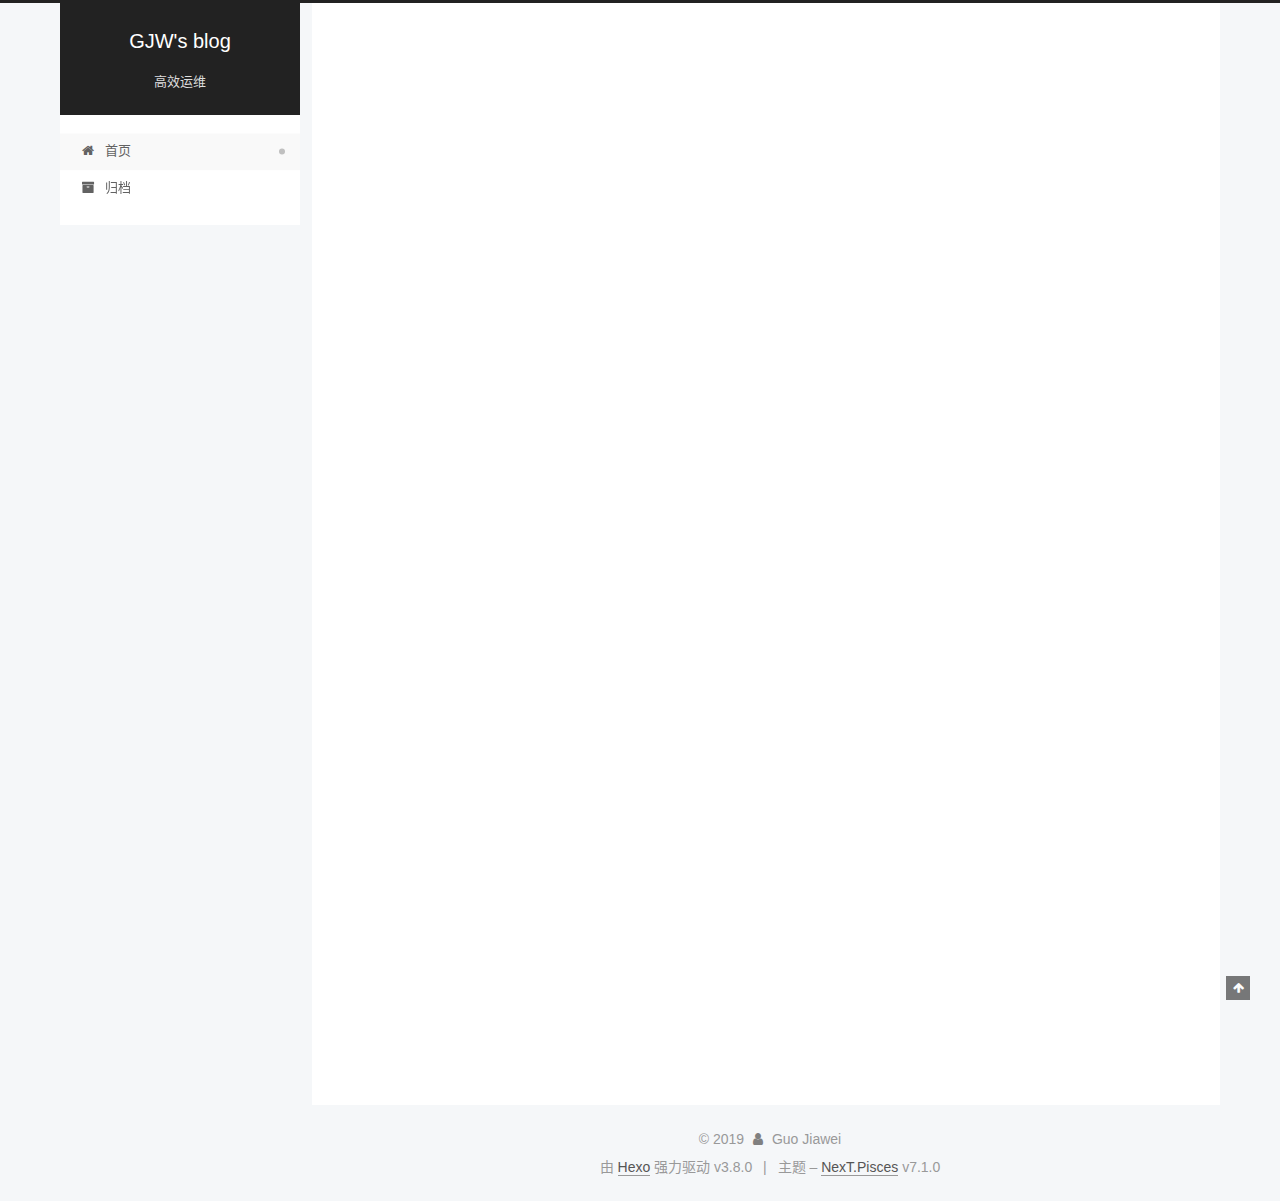
<file: index.html>
<!DOCTYPE html>












  


<html class="theme-next pisces use-motion" lang="zh-CN">
<head><meta name="generator" content="Hexo 3.8.0">
  <meta charset="UTF-8">
<meta http-equiv="X-UA-Compatible" content="IE=edge">
<meta name="viewport" content="width=device-width, initial-scale=1, maximum-scale=2">
<meta name="theme-color" content="#222">
























<link rel="stylesheet" href="/lib/font-awesome/css/font-awesome.min.css?v=4.6.2">

<link rel="stylesheet" href="/css/main.css?v=7.1.0">


  <link rel="apple-touch-icon" sizes="180x180" href="/images/apple-touch-icon-next.png?v=7.1.0">


  <link rel="icon" type="image/png" sizes="32x32" href="/images/favicon-32x32-next.png?v=7.1.0">


  <link rel="icon" type="image/png" sizes="16x16" href="/images/favicon-16x16-next.png?v=7.1.0">


  <link rel="mask-icon" href="/images/logo.svg?v=7.1.0" color="#222">







<script id="hexo.configurations">
  var NexT = window.NexT || {};
  var CONFIG = {
    root: '/',
    scheme: 'Pisces',
    version: '7.1.0',
    sidebar: {"position":"left","display":"post","offset":12,"onmobile":false,"dimmer":false},
    back2top: true,
    back2top_sidebar: false,
    fancybox: false,
    fastclick: false,
    lazyload: false,
    tabs: true,
    motion: {"enable":true,"async":false,"transition":{"post_block":"fadeIn","post_header":"slideDownIn","post_body":"slideDownIn","coll_header":"slideLeftIn","sidebar":"slideUpIn"}},
    algolia: {
      applicationID: '',
      apiKey: '',
      indexName: '',
      hits: {"per_page":10},
      labels: {"input_placeholder":"Search for Posts","hits_empty":"We didn't find any results for the search: ${query}","hits_stats":"${hits} results found in ${time} ms"}
    }
  };
</script>


  




  <meta name="description" content="DevOps">
<meta name="keywords" content="高效运维">
<meta property="og:type" content="website">
<meta property="og:title" content="GJW&#39;s blog">
<meta property="og:url" content="https://guojw2018.github.io/index.html">
<meta property="og:site_name" content="GJW&#39;s blog">
<meta property="og:description" content="DevOps">
<meta property="og:locale" content="zh-CN">
<meta name="twitter:card" content="summary">
<meta name="twitter:title" content="GJW&#39;s blog">
<meta name="twitter:description" content="DevOps">





  
  
  <link rel="canonical" href="https://guojw2018.github.io/">



<script id="page.configurations">
  CONFIG.page = {
    sidebar: "",
  };
</script>

  <title>GJW's blog</title>
  












  <noscript>
  <style>
  .use-motion .motion-element,
  .use-motion .brand,
  .use-motion .menu-item,
  .sidebar-inner,
  .use-motion .post-block,
  .use-motion .pagination,
  .use-motion .comments,
  .use-motion .post-header,
  .use-motion .post-body,
  .use-motion .collection-title { opacity: initial; }

  .use-motion .logo,
  .use-motion .site-title,
  .use-motion .site-subtitle {
    opacity: initial;
    top: initial;
  }

  .use-motion .logo-line-before i { left: initial; }
  .use-motion .logo-line-after i { right: initial; }
  </style>
</noscript>

</head>

<body itemscope itemtype="http://schema.org/WebPage" lang="zh-CN">

  
  
    
  

  <div class="container sidebar-position-left 
  page-home">
    <div class="headband"></div>

    <header id="header" class="header" itemscope itemtype="http://schema.org/WPHeader">
      <div class="header-inner"><div class="site-brand-wrapper">
  <div class="site-meta">
    

    <div class="custom-logo-site-title">
      <a href="/" class="brand" rel="start">
        <span class="logo-line-before"><i></i></span>
        <span class="site-title">GJW's blog</span>
        <span class="logo-line-after"><i></i></span>
      </a>
    </div>
    
      
        <p class="site-subtitle">高效运维</p>
      
    
    
  </div>

  <div class="site-nav-toggle">
    <button aria-label="切换导航栏">
      <span class="btn-bar"></span>
      <span class="btn-bar"></span>
      <span class="btn-bar"></span>
    </button>
  </div>
</div>



<nav class="site-nav">
  
    <ul id="menu" class="menu">
      
        
        
        
          
          <li class="menu-item menu-item-home menu-item-active">

    
    
    
      
    

    

    <a href="/" rel="section"><i class="menu-item-icon fa fa-fw fa-home"></i> <br>首页</a>

  </li>
        
        
        
          
          <li class="menu-item menu-item-archives">

    
    
    
      
    

    

    <a href="/archives/" rel="section"><i class="menu-item-icon fa fa-fw fa-archive"></i> <br>归档</a>

  </li>

      
      
    </ul>
  

  

  
</nav>



  



</div>
    </header>

    


    <main id="main" class="main">
      <div class="main-inner">
        <div class="content-wrap">
          
            

          
          <div id="content" class="content">
            
  <section id="posts" class="posts-expand">
    
      

  

  
  
  

  

  <article class="post post-type-normal" itemscope itemtype="http://schema.org/Article">
  
  
  
  <div class="post-block">
    <link itemprop="mainEntityOfPage" href="https://guojw2018.github.io/2019/04/16/hello-world/">

    <span hidden itemprop="author" itemscope itemtype="http://schema.org/Person">
      <meta itemprop="name" content="Guo Jiawei">
      <meta itemprop="description" content="DevOps">
      <meta itemprop="image" content="/images/avatar.gif">
    </span>

    <span hidden itemprop="publisher" itemscope itemtype="http://schema.org/Organization">
      <meta itemprop="name" content="GJW's blog">
    </span>

    
      <header class="post-header">

        
        
          <h1 class="post-title" itemprop="name headline">
                
                
                <a href="/2019/04/16/hello-world/" class="post-title-link" itemprop="url">Hello World</a>
              
            
          </h1>
        

        <div class="post-meta">
          <span class="post-time">

            
            
            

            
              <span class="post-meta-item-icon">
                <i class="fa fa-calendar-o"></i>
              </span>
              
                <span class="post-meta-item-text">发表于</span>
              

              
                
              

              <time title="创建时间：2019-04-16 10:19:14" itemprop="dateCreated datePublished" datetime="2019-04-16T10:19:14+08:00">2019-04-16</time>
            

            
          </span>

          

          
            
            
          

          
          

          

          

          

        </div>
      </header>
    

    
    
    
    <div class="post-body" itemprop="articleBody">

      
      

      
        
          
            <p>Welcome to <a href="https://hexo.io/" target="_blank" rel="noopener">Hexo</a>! This is your very first post. Check <a href="https://hexo.io/docs/" target="_blank" rel="noopener">documentation</a> for more info. If you get any problems when using Hexo, you can find the answer in <a href="https://hexo.io/docs/troubleshooting.html" target="_blank" rel="noopener">troubleshooting</a> or you can ask me on <a href="https://github.com/hexojs/hexo/issues" target="_blank" rel="noopener">GitHub</a>.</p>
<h2 id="Quick-Start"><a href="#Quick-Start" class="headerlink" title="Quick Start"></a>Quick Start</h2><h3 id="Create-a-new-post"><a href="#Create-a-new-post" class="headerlink" title="Create a new post"></a>Create a new post</h3><figure class="highlight bash"><table><tr><td class="gutter"><pre><span class="line">1</span><br></pre></td><td class="code"><pre><span class="line">$ hexo new <span class="string">"My New Post"</span></span><br></pre></td></tr></table></figure>
<p>More info: <a href="https://hexo.io/docs/writing.html" target="_blank" rel="noopener">Writing</a></p>
<h3 id="Run-server"><a href="#Run-server" class="headerlink" title="Run server"></a>Run server</h3><figure class="highlight bash"><table><tr><td class="gutter"><pre><span class="line">1</span><br></pre></td><td class="code"><pre><span class="line">$ hexo server</span><br></pre></td></tr></table></figure>
<p>More info: <a href="https://hexo.io/docs/server.html" target="_blank" rel="noopener">Server</a></p>
<h3 id="Generate-static-files"><a href="#Generate-static-files" class="headerlink" title="Generate static files"></a>Generate static files</h3><figure class="highlight bash"><table><tr><td class="gutter"><pre><span class="line">1</span><br></pre></td><td class="code"><pre><span class="line">$ hexo generate</span><br></pre></td></tr></table></figure>
<p>More info: <a href="https://hexo.io/docs/generating.html" target="_blank" rel="noopener">Generating</a></p>
<h3 id="Deploy-to-remote-sites"><a href="#Deploy-to-remote-sites" class="headerlink" title="Deploy to remote sites"></a>Deploy to remote sites</h3><figure class="highlight bash"><table><tr><td class="gutter"><pre><span class="line">1</span><br></pre></td><td class="code"><pre><span class="line">$ hexo deploy</span><br></pre></td></tr></table></figure>
<p>More info: <a href="https://hexo.io/docs/deployment.html" target="_blank" rel="noopener">Deployment</a></p>

          
        
      
    </div>

    

    
    
    

    

    
      
    
    

    

    <footer class="post-footer">
      

      

      

      
      
        <div class="post-eof"></div>
      
    </footer>
  </div>
  
  
  
  </article>


    
  </section>

  


          </div>
          

        </div>
        
          
  
  <div class="sidebar-toggle">
    <div class="sidebar-toggle-line-wrap">
      <span class="sidebar-toggle-line sidebar-toggle-line-first"></span>
      <span class="sidebar-toggle-line sidebar-toggle-line-middle"></span>
      <span class="sidebar-toggle-line sidebar-toggle-line-last"></span>
    </div>
  </div>

  <aside id="sidebar" class="sidebar">
    <div class="sidebar-inner">

      

      

      <div class="site-overview-wrap sidebar-panel sidebar-panel-active">
        <div class="site-overview">
          <div class="site-author motion-element" itemprop="author" itemscope itemtype="http://schema.org/Person">
            
              <p class="site-author-name" itemprop="name">Guo Jiawei</p>
              <div class="site-description motion-element" itemprop="description">DevOps</div>
          </div>

          
            <nav class="site-state motion-element">
              
                <div class="site-state-item site-state-posts">
                
                  <a href="/archives/">
                
                    <span class="site-state-item-count">1</span>
                    <span class="site-state-item-name">日志</span>
                  </a>
                </div>
              

              

              
            </nav>
          

          

          

          

          

          
          

          
            
          
          

        </div>
      </div>

      

      

    </div>
  </aside>
  


        
      </div>
    </main>

    <footer id="footer" class="footer">
      <div class="footer-inner">
        <div class="copyright">&copy; <span itemprop="copyrightYear">2019</span>
  <span class="with-love" id="animate">
    <i class="fa fa-user"></i>
  </span>
  <span class="author" itemprop="copyrightHolder">Guo Jiawei</span>

  

  
</div>


  <div class="powered-by">由 <a href="https://hexo.io" class="theme-link" rel="noopener" target="_blank">Hexo</a> 强力驱动 v3.8.0</div>



  <span class="post-meta-divider">|</span>



  <div class="theme-info">主题 – <a href="https://theme-next.org" class="theme-link" rel="noopener" target="_blank">NexT.Pisces</a> v7.1.0</div>




        








        
      </div>
    </footer>

    
      <div class="back-to-top">
        <i class="fa fa-arrow-up"></i>
        
      </div>
    

    

    

    
  </div>

  

<script>
  if (Object.prototype.toString.call(window.Promise) !== '[object Function]') {
    window.Promise = null;
  }
</script>


























  
  <script src="/lib/jquery/index.js?v=2.1.3"></script>

  
  <script src="/lib/velocity/velocity.min.js?v=1.2.1"></script>

  
  <script src="/lib/velocity/velocity.ui.min.js?v=1.2.1"></script>


  


  <script src="/js/utils.js?v=7.1.0"></script>

  <script src="/js/motion.js?v=7.1.0"></script>



  
  


  <script src="/js/affix.js?v=7.1.0"></script>

  <script src="/js/schemes/pisces.js?v=7.1.0"></script>



  

  


  <script src="/js/next-boot.js?v=7.1.0"></script>


  

  

  

  



  




  

  

  

  

  

  

  

  

  

  

  

  

  

  

</body>
</html>
</file>
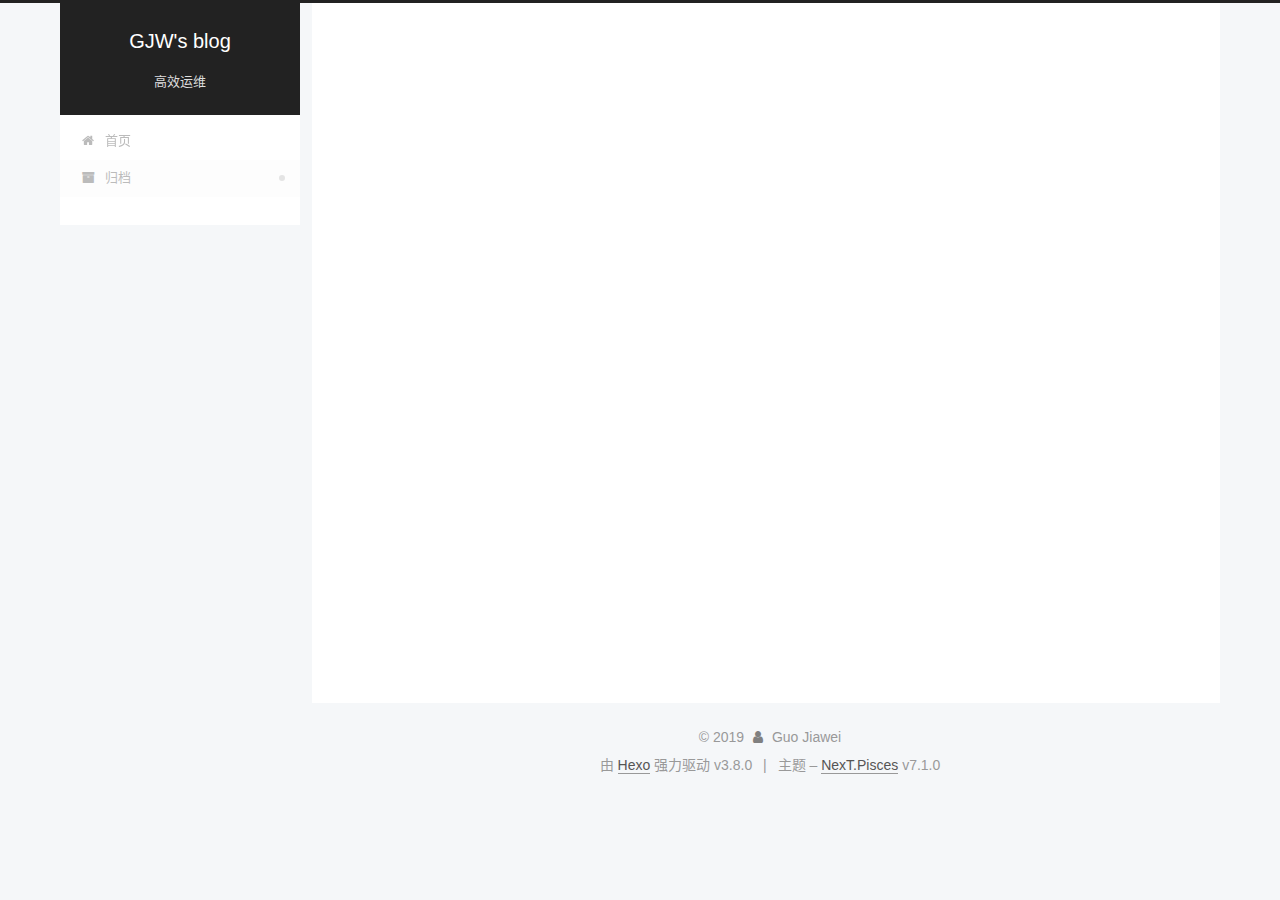
<file: archives/index.html>
<!DOCTYPE html>












  


<html class="theme-next pisces use-motion" lang="zh-CN">
<head><meta name="generator" content="Hexo 3.8.0">
  <meta charset="UTF-8">
<meta http-equiv="X-UA-Compatible" content="IE=edge">
<meta name="viewport" content="width=device-width, initial-scale=1, maximum-scale=2">
<meta name="theme-color" content="#222">
























<link rel="stylesheet" href="/lib/font-awesome/css/font-awesome.min.css?v=4.6.2">

<link rel="stylesheet" href="/css/main.css?v=7.1.0">


  <link rel="apple-touch-icon" sizes="180x180" href="/images/apple-touch-icon-next.png?v=7.1.0">


  <link rel="icon" type="image/png" sizes="32x32" href="/images/favicon-32x32-next.png?v=7.1.0">


  <link rel="icon" type="image/png" sizes="16x16" href="/images/favicon-16x16-next.png?v=7.1.0">


  <link rel="mask-icon" href="/images/logo.svg?v=7.1.0" color="#222">







<script id="hexo.configurations">
  var NexT = window.NexT || {};
  var CONFIG = {
    root: '/',
    scheme: 'Pisces',
    version: '7.1.0',
    sidebar: {"position":"left","display":"post","offset":12,"onmobile":false,"dimmer":false},
    back2top: true,
    back2top_sidebar: false,
    fancybox: false,
    fastclick: false,
    lazyload: false,
    tabs: true,
    motion: {"enable":true,"async":false,"transition":{"post_block":"fadeIn","post_header":"slideDownIn","post_body":"slideDownIn","coll_header":"slideLeftIn","sidebar":"slideUpIn"}},
    algolia: {
      applicationID: '',
      apiKey: '',
      indexName: '',
      hits: {"per_page":10},
      labels: {"input_placeholder":"Search for Posts","hits_empty":"We didn't find any results for the search: ${query}","hits_stats":"${hits} results found in ${time} ms"}
    }
  };
</script>


  




  <meta name="description" content="DevOps">
<meta name="keywords" content="高效运维">
<meta property="og:type" content="website">
<meta property="og:title" content="GJW&#39;s blog">
<meta property="og:url" content="https://guojw2018.github.io/archives/index.html">
<meta property="og:site_name" content="GJW&#39;s blog">
<meta property="og:description" content="DevOps">
<meta property="og:locale" content="zh-CN">
<meta name="twitter:card" content="summary">
<meta name="twitter:title" content="GJW&#39;s blog">
<meta name="twitter:description" content="DevOps">





  
  
  <link rel="canonical" href="https://guojw2018.github.io/archives/">



<script id="page.configurations">
  CONFIG.page = {
    sidebar: "",
  };
</script>

  <title>归档 | GJW's blog</title>
  












  <noscript>
  <style>
  .use-motion .motion-element,
  .use-motion .brand,
  .use-motion .menu-item,
  .sidebar-inner,
  .use-motion .post-block,
  .use-motion .pagination,
  .use-motion .comments,
  .use-motion .post-header,
  .use-motion .post-body,
  .use-motion .collection-title { opacity: initial; }

  .use-motion .logo,
  .use-motion .site-title,
  .use-motion .site-subtitle {
    opacity: initial;
    top: initial;
  }

  .use-motion .logo-line-before i { left: initial; }
  .use-motion .logo-line-after i { right: initial; }
  </style>
</noscript>

</head>

<body itemscope itemtype="http://schema.org/WebPage" lang="zh-CN">

  
  
    
  

  <div class="container sidebar-position-left page-archive">
    <div class="headband"></div>

    <header id="header" class="header" itemscope itemtype="http://schema.org/WPHeader">
      <div class="header-inner"><div class="site-brand-wrapper">
  <div class="site-meta">
    

    <div class="custom-logo-site-title">
      <a href="/" class="brand" rel="start">
        <span class="logo-line-before"><i></i></span>
        <span class="site-title">GJW's blog</span>
        <span class="logo-line-after"><i></i></span>
      </a>
    </div>
    
      
        <p class="site-subtitle">高效运维</p>
      
    
    
  </div>

  <div class="site-nav-toggle">
    <button aria-label="切换导航栏">
      <span class="btn-bar"></span>
      <span class="btn-bar"></span>
      <span class="btn-bar"></span>
    </button>
  </div>
</div>



<nav class="site-nav">
  
    <ul id="menu" class="menu">
      
        
        
        
          
          <li class="menu-item menu-item-home">

    
    
    
      
    

    

    <a href="/" rel="section"><i class="menu-item-icon fa fa-fw fa-home"></i> <br>首页</a>

  </li>
        
        
        
          
          <li class="menu-item menu-item-archives menu-item-active">

    
    
    
      
    

    

    <a href="/archives/" rel="section"><i class="menu-item-icon fa fa-fw fa-archive"></i> <br>归档</a>

  </li>

      
      
    </ul>
  

  

  
</nav>



  



</div>
    </header>

    


    <main id="main" class="main">
      <div class="main-inner">
        <div class="content-wrap">
          
            

    
    
      
      
    
      
      
    
    

  


          
          <div id="content" class="content">
            

  
  
  
  <div class="post-block archive">
    <div id="posts" class="posts-collapse">
      <span class="archive-move-on"></span>

      
      <span class="archive-page-counter">
        
        
        
          
        
        嗯..! 目前共计 1 篇日志。 继续努力。
      </span>
      

      

        
        
        

        
          
          <div class="collection-title">
            <h1 class="archive-year" id="archive-year-2019">2019</h1>
          </div>
        
        

        

  <article class="post post-type-normal" itemscope itemtype="http://schema.org/Article">
    <header class="post-header">

      <h2 class="post-title">
        
          <a class="post-title-link" href="/2019/04/16/hello-world/" itemprop="url">
            
              <span itemprop="name">Hello World</span>
            
          </a>
        
      </h2>

      <div class="post-meta">
        <time class="post-time" itemprop="dateCreated" datetime="2019-04-16T10:19:14+08:00" content="2019-04-16">
          04-16
        </time>
      </div>

    </header>
  </article>



      

    </div>
  </div>
  
  
  

  



          </div>
          

        </div>
        
          
  
  <div class="sidebar-toggle">
    <div class="sidebar-toggle-line-wrap">
      <span class="sidebar-toggle-line sidebar-toggle-line-first"></span>
      <span class="sidebar-toggle-line sidebar-toggle-line-middle"></span>
      <span class="sidebar-toggle-line sidebar-toggle-line-last"></span>
    </div>
  </div>

  <aside id="sidebar" class="sidebar">
    <div class="sidebar-inner">

      

      

      <div class="site-overview-wrap sidebar-panel sidebar-panel-active">
        <div class="site-overview">
          <div class="site-author motion-element" itemprop="author" itemscope itemtype="http://schema.org/Person">
            
              <p class="site-author-name" itemprop="name">Guo Jiawei</p>
              <div class="site-description motion-element" itemprop="description">DevOps</div>
          </div>

          
            <nav class="site-state motion-element">
              
                <div class="site-state-item site-state-posts">
                
                  <a href="/archives/">
                
                    <span class="site-state-item-count">1</span>
                    <span class="site-state-item-name">日志</span>
                  </a>
                </div>
              

              

              
            </nav>
          

          

          

          

          

          
          

          
            
          
          

        </div>
      </div>

      

      

    </div>
  </aside>
  


        
      </div>
    </main>

    <footer id="footer" class="footer">
      <div class="footer-inner">
        <div class="copyright">&copy; <span itemprop="copyrightYear">2019</span>
  <span class="with-love" id="animate">
    <i class="fa fa-user"></i>
  </span>
  <span class="author" itemprop="copyrightHolder">Guo Jiawei</span>

  

  
</div>


  <div class="powered-by">由 <a href="https://hexo.io" class="theme-link" rel="noopener" target="_blank">Hexo</a> 强力驱动 v3.8.0</div>



  <span class="post-meta-divider">|</span>



  <div class="theme-info">主题 – <a href="https://theme-next.org" class="theme-link" rel="noopener" target="_blank">NexT.Pisces</a> v7.1.0</div>




        








        
      </div>
    </footer>

    
      <div class="back-to-top">
        <i class="fa fa-arrow-up"></i>
        
      </div>
    

    

    

    
  </div>

  

<script>
  if (Object.prototype.toString.call(window.Promise) !== '[object Function]') {
    window.Promise = null;
  }
</script>


























  
  <script src="/lib/jquery/index.js?v=2.1.3"></script>

  
  <script src="/lib/velocity/velocity.min.js?v=1.2.1"></script>

  
  <script src="/lib/velocity/velocity.ui.min.js?v=1.2.1"></script>


  


  <script src="/js/utils.js?v=7.1.0"></script>

  <script src="/js/motion.js?v=7.1.0"></script>



  
  


  <script src="/js/affix.js?v=7.1.0"></script>

  <script src="/js/schemes/pisces.js?v=7.1.0"></script>



  

  


  <script src="/js/next-boot.js?v=7.1.0"></script>


  

  

  

  



  




  

  

  

  

  

  

  

  

  

  

  

  

  

  

</body>
</html>
</file>
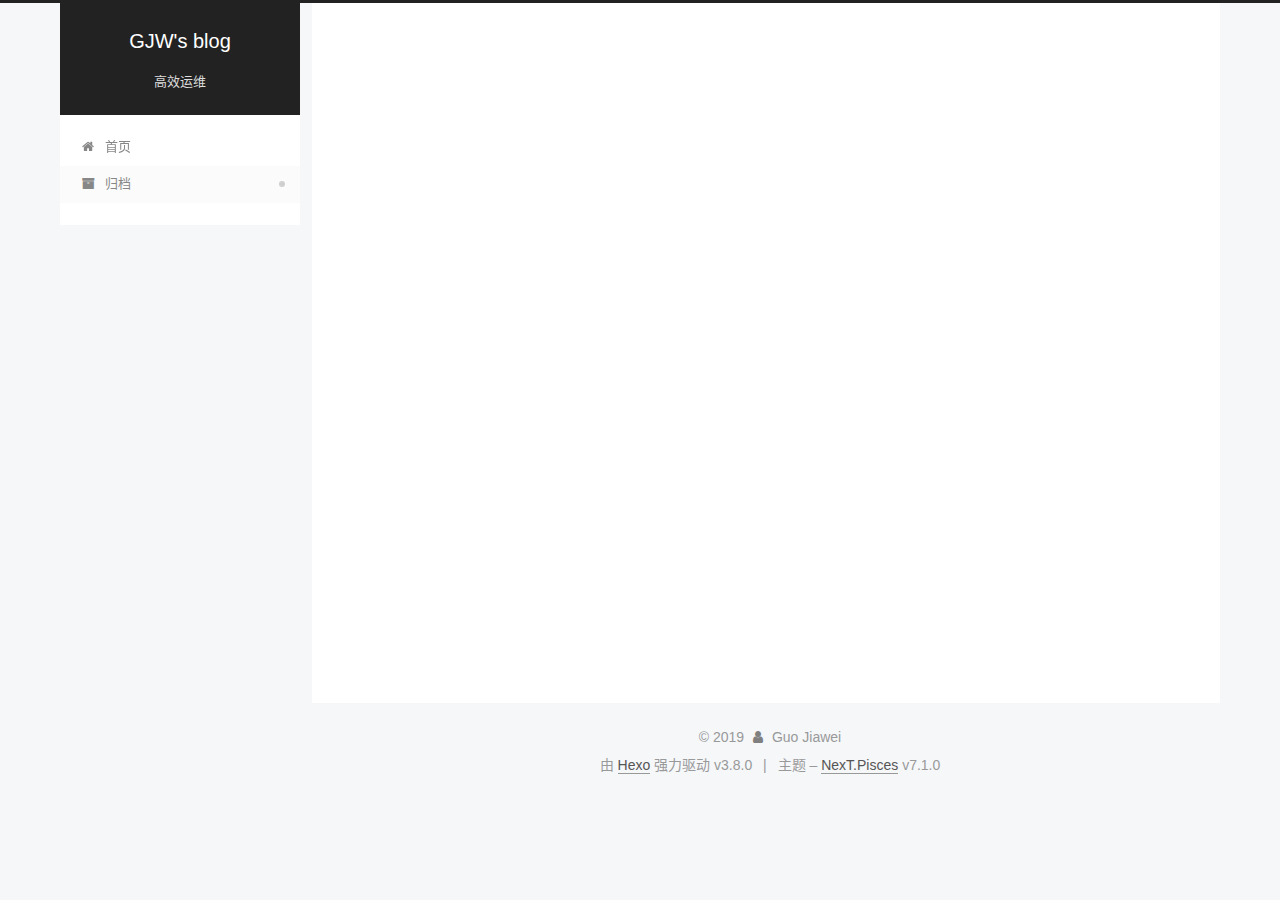
<file: archives/2019/index.html>
<!DOCTYPE html>












  


<html class="theme-next pisces use-motion" lang="zh-CN">
<head><meta name="generator" content="Hexo 3.8.0">
  <meta charset="UTF-8">
<meta http-equiv="X-UA-Compatible" content="IE=edge">
<meta name="viewport" content="width=device-width, initial-scale=1, maximum-scale=2">
<meta name="theme-color" content="#222">
























<link rel="stylesheet" href="/lib/font-awesome/css/font-awesome.min.css?v=4.6.2">

<link rel="stylesheet" href="/css/main.css?v=7.1.0">


  <link rel="apple-touch-icon" sizes="180x180" href="/images/apple-touch-icon-next.png?v=7.1.0">


  <link rel="icon" type="image/png" sizes="32x32" href="/images/favicon-32x32-next.png?v=7.1.0">


  <link rel="icon" type="image/png" sizes="16x16" href="/images/favicon-16x16-next.png?v=7.1.0">


  <link rel="mask-icon" href="/images/logo.svg?v=7.1.0" color="#222">







<script id="hexo.configurations">
  var NexT = window.NexT || {};
  var CONFIG = {
    root: '/',
    scheme: 'Pisces',
    version: '7.1.0',
    sidebar: {"position":"left","display":"post","offset":12,"onmobile":false,"dimmer":false},
    back2top: true,
    back2top_sidebar: false,
    fancybox: false,
    fastclick: false,
    lazyload: false,
    tabs: true,
    motion: {"enable":true,"async":false,"transition":{"post_block":"fadeIn","post_header":"slideDownIn","post_body":"slideDownIn","coll_header":"slideLeftIn","sidebar":"slideUpIn"}},
    algolia: {
      applicationID: '',
      apiKey: '',
      indexName: '',
      hits: {"per_page":10},
      labels: {"input_placeholder":"Search for Posts","hits_empty":"We didn't find any results for the search: ${query}","hits_stats":"${hits} results found in ${time} ms"}
    }
  };
</script>


  




  <meta name="description" content="DevOps">
<meta name="keywords" content="高效运维">
<meta property="og:type" content="website">
<meta property="og:title" content="GJW&#39;s blog">
<meta property="og:url" content="https://guojw2018.github.io/archives/2019/index.html">
<meta property="og:site_name" content="GJW&#39;s blog">
<meta property="og:description" content="DevOps">
<meta property="og:locale" content="zh-CN">
<meta name="twitter:card" content="summary">
<meta name="twitter:title" content="GJW&#39;s blog">
<meta name="twitter:description" content="DevOps">





  
  
  <link rel="canonical" href="https://guojw2018.github.io/archives/2019/">



<script id="page.configurations">
  CONFIG.page = {
    sidebar: "",
  };
</script>

  <title>归档 | GJW's blog</title>
  












  <noscript>
  <style>
  .use-motion .motion-element,
  .use-motion .brand,
  .use-motion .menu-item,
  .sidebar-inner,
  .use-motion .post-block,
  .use-motion .pagination,
  .use-motion .comments,
  .use-motion .post-header,
  .use-motion .post-body,
  .use-motion .collection-title { opacity: initial; }

  .use-motion .logo,
  .use-motion .site-title,
  .use-motion .site-subtitle {
    opacity: initial;
    top: initial;
  }

  .use-motion .logo-line-before i { left: initial; }
  .use-motion .logo-line-after i { right: initial; }
  </style>
</noscript>

</head>

<body itemscope itemtype="http://schema.org/WebPage" lang="zh-CN">

  
  
    
  

  <div class="container sidebar-position-left page-archive">
    <div class="headband"></div>

    <header id="header" class="header" itemscope itemtype="http://schema.org/WPHeader">
      <div class="header-inner"><div class="site-brand-wrapper">
  <div class="site-meta">
    

    <div class="custom-logo-site-title">
      <a href="/" class="brand" rel="start">
        <span class="logo-line-before"><i></i></span>
        <span class="site-title">GJW's blog</span>
        <span class="logo-line-after"><i></i></span>
      </a>
    </div>
    
      
        <p class="site-subtitle">高效运维</p>
      
    
    
  </div>

  <div class="site-nav-toggle">
    <button aria-label="切换导航栏">
      <span class="btn-bar"></span>
      <span class="btn-bar"></span>
      <span class="btn-bar"></span>
    </button>
  </div>
</div>



<nav class="site-nav">
  
    <ul id="menu" class="menu">
      
        
        
        
          
          <li class="menu-item menu-item-home">

    
    
    
      
    

    

    <a href="/" rel="section"><i class="menu-item-icon fa fa-fw fa-home"></i> <br>首页</a>

  </li>
        
        
        
          
          <li class="menu-item menu-item-archives menu-item-active">

    
    
    
      
    

    

    <a href="/archives/" rel="section"><i class="menu-item-icon fa fa-fw fa-archive"></i> <br>归档</a>

  </li>

      
      
    </ul>
  

  

  
</nav>



  



</div>
    </header>

    


    <main id="main" class="main">
      <div class="main-inner">
        <div class="content-wrap">
          
            

    
    
      
      
    
      
      
    
    

  


          
          <div id="content" class="content">
            

  
  
  
  <div class="post-block archive">
    <div id="posts" class="posts-collapse">
      <span class="archive-move-on"></span>

      
      <span class="archive-page-counter">
        
        
        
          
        
        嗯..! 目前共计 1 篇日志。 继续努力。
      </span>
      

      

        
        
        

        
          
          <div class="collection-title">
            <h1 class="archive-year" id="archive-year-2019">2019</h1>
          </div>
        
        

        

  <article class="post post-type-normal" itemscope itemtype="http://schema.org/Article">
    <header class="post-header">

      <h2 class="post-title">
        
          <a class="post-title-link" href="/2019/04/16/hello-world/" itemprop="url">
            
              <span itemprop="name">Hello World</span>
            
          </a>
        
      </h2>

      <div class="post-meta">
        <time class="post-time" itemprop="dateCreated" datetime="2019-04-16T10:19:14+08:00" content="2019-04-16">
          04-16
        </time>
      </div>

    </header>
  </article>



      

    </div>
  </div>
  
  
  

  



          </div>
          

        </div>
        
          
  
  <div class="sidebar-toggle">
    <div class="sidebar-toggle-line-wrap">
      <span class="sidebar-toggle-line sidebar-toggle-line-first"></span>
      <span class="sidebar-toggle-line sidebar-toggle-line-middle"></span>
      <span class="sidebar-toggle-line sidebar-toggle-line-last"></span>
    </div>
  </div>

  <aside id="sidebar" class="sidebar">
    <div class="sidebar-inner">

      

      

      <div class="site-overview-wrap sidebar-panel sidebar-panel-active">
        <div class="site-overview">
          <div class="site-author motion-element" itemprop="author" itemscope itemtype="http://schema.org/Person">
            
              <p class="site-author-name" itemprop="name">Guo Jiawei</p>
              <div class="site-description motion-element" itemprop="description">DevOps</div>
          </div>

          
            <nav class="site-state motion-element">
              
                <div class="site-state-item site-state-posts">
                
                  <a href="/archives/">
                
                    <span class="site-state-item-count">1</span>
                    <span class="site-state-item-name">日志</span>
                  </a>
                </div>
              

              

              
            </nav>
          

          

          

          

          

          
          

          
            
          
          

        </div>
      </div>

      

      

    </div>
  </aside>
  


        
      </div>
    </main>

    <footer id="footer" class="footer">
      <div class="footer-inner">
        <div class="copyright">&copy; <span itemprop="copyrightYear">2019</span>
  <span class="with-love" id="animate">
    <i class="fa fa-user"></i>
  </span>
  <span class="author" itemprop="copyrightHolder">Guo Jiawei</span>

  

  
</div>


  <div class="powered-by">由 <a href="https://hexo.io" class="theme-link" rel="noopener" target="_blank">Hexo</a> 强力驱动 v3.8.0</div>



  <span class="post-meta-divider">|</span>



  <div class="theme-info">主题 – <a href="https://theme-next.org" class="theme-link" rel="noopener" target="_blank">NexT.Pisces</a> v7.1.0</div>




        








        
      </div>
    </footer>

    
      <div class="back-to-top">
        <i class="fa fa-arrow-up"></i>
        
      </div>
    

    

    

    
  </div>

  

<script>
  if (Object.prototype.toString.call(window.Promise) !== '[object Function]') {
    window.Promise = null;
  }
</script>


























  
  <script src="/lib/jquery/index.js?v=2.1.3"></script>

  
  <script src="/lib/velocity/velocity.min.js?v=1.2.1"></script>

  
  <script src="/lib/velocity/velocity.ui.min.js?v=1.2.1"></script>


  


  <script src="/js/utils.js?v=7.1.0"></script>

  <script src="/js/motion.js?v=7.1.0"></script>



  
  


  <script src="/js/affix.js?v=7.1.0"></script>

  <script src="/js/schemes/pisces.js?v=7.1.0"></script>



  

  


  <script src="/js/next-boot.js?v=7.1.0"></script>


  

  

  

  



  




  

  

  

  

  

  

  

  

  

  

  

  

  

  

</body>
</html>
</file>
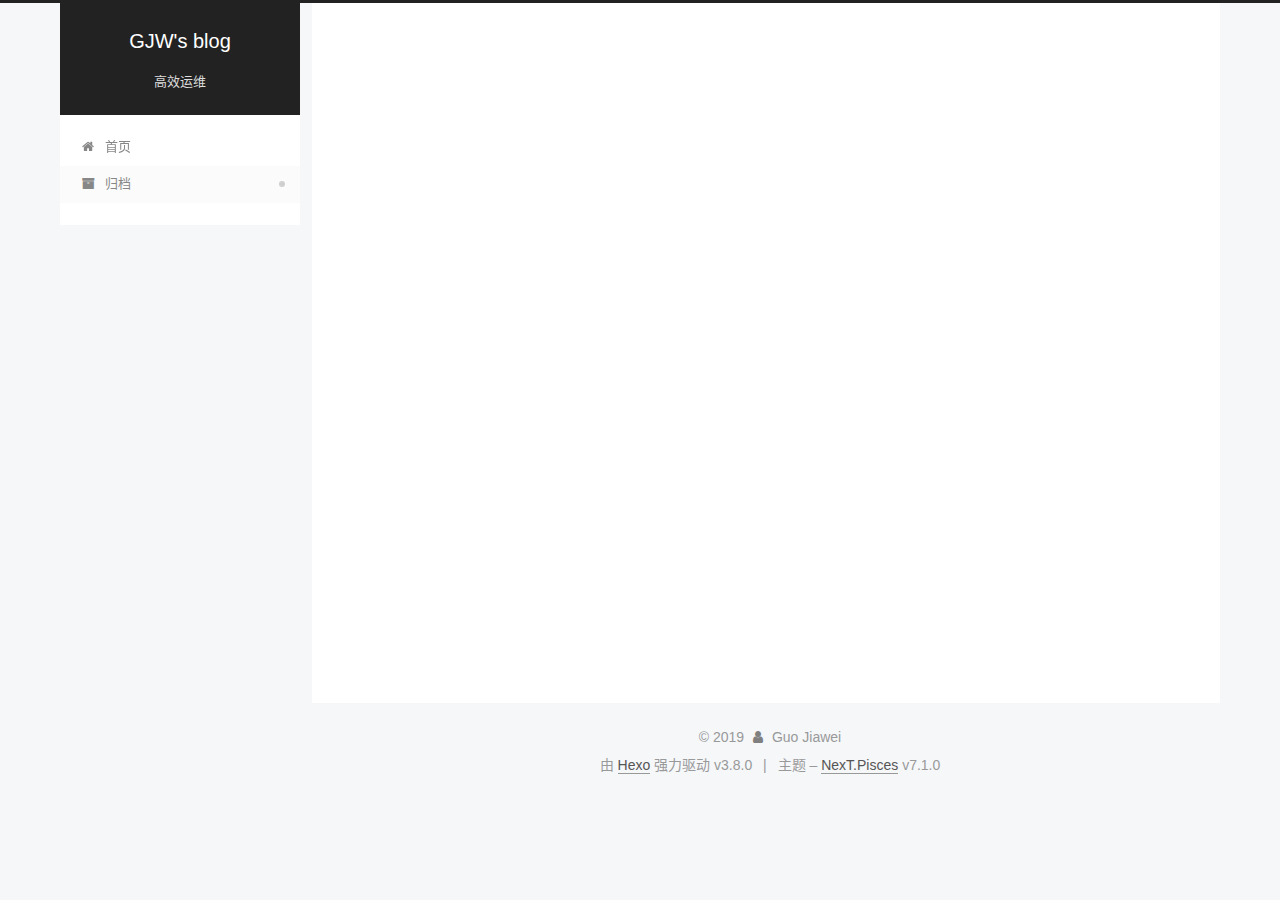
<file: archives/2019/04/index.html>
<!DOCTYPE html>












  


<html class="theme-next pisces use-motion" lang="zh-CN">
<head><meta name="generator" content="Hexo 3.8.0">
  <meta charset="UTF-8">
<meta http-equiv="X-UA-Compatible" content="IE=edge">
<meta name="viewport" content="width=device-width, initial-scale=1, maximum-scale=2">
<meta name="theme-color" content="#222">
























<link rel="stylesheet" href="/lib/font-awesome/css/font-awesome.min.css?v=4.6.2">

<link rel="stylesheet" href="/css/main.css?v=7.1.0">


  <link rel="apple-touch-icon" sizes="180x180" href="/images/apple-touch-icon-next.png?v=7.1.0">


  <link rel="icon" type="image/png" sizes="32x32" href="/images/favicon-32x32-next.png?v=7.1.0">


  <link rel="icon" type="image/png" sizes="16x16" href="/images/favicon-16x16-next.png?v=7.1.0">


  <link rel="mask-icon" href="/images/logo.svg?v=7.1.0" color="#222">







<script id="hexo.configurations">
  var NexT = window.NexT || {};
  var CONFIG = {
    root: '/',
    scheme: 'Pisces',
    version: '7.1.0',
    sidebar: {"position":"left","display":"post","offset":12,"onmobile":false,"dimmer":false},
    back2top: true,
    back2top_sidebar: false,
    fancybox: false,
    fastclick: false,
    lazyload: false,
    tabs: true,
    motion: {"enable":true,"async":false,"transition":{"post_block":"fadeIn","post_header":"slideDownIn","post_body":"slideDownIn","coll_header":"slideLeftIn","sidebar":"slideUpIn"}},
    algolia: {
      applicationID: '',
      apiKey: '',
      indexName: '',
      hits: {"per_page":10},
      labels: {"input_placeholder":"Search for Posts","hits_empty":"We didn't find any results for the search: ${query}","hits_stats":"${hits} results found in ${time} ms"}
    }
  };
</script>


  




  <meta name="description" content="DevOps">
<meta name="keywords" content="高效运维">
<meta property="og:type" content="website">
<meta property="og:title" content="GJW&#39;s blog">
<meta property="og:url" content="https://guojw2018.github.io/archives/2019/04/index.html">
<meta property="og:site_name" content="GJW&#39;s blog">
<meta property="og:description" content="DevOps">
<meta property="og:locale" content="zh-CN">
<meta name="twitter:card" content="summary">
<meta name="twitter:title" content="GJW&#39;s blog">
<meta name="twitter:description" content="DevOps">





  
  
  <link rel="canonical" href="https://guojw2018.github.io/archives/2019/04/">



<script id="page.configurations">
  CONFIG.page = {
    sidebar: "",
  };
</script>

  <title>归档 | GJW's blog</title>
  












  <noscript>
  <style>
  .use-motion .motion-element,
  .use-motion .brand,
  .use-motion .menu-item,
  .sidebar-inner,
  .use-motion .post-block,
  .use-motion .pagination,
  .use-motion .comments,
  .use-motion .post-header,
  .use-motion .post-body,
  .use-motion .collection-title { opacity: initial; }

  .use-motion .logo,
  .use-motion .site-title,
  .use-motion .site-subtitle {
    opacity: initial;
    top: initial;
  }

  .use-motion .logo-line-before i { left: initial; }
  .use-motion .logo-line-after i { right: initial; }
  </style>
</noscript>

</head>

<body itemscope itemtype="http://schema.org/WebPage" lang="zh-CN">

  
  
    
  

  <div class="container sidebar-position-left page-archive">
    <div class="headband"></div>

    <header id="header" class="header" itemscope itemtype="http://schema.org/WPHeader">
      <div class="header-inner"><div class="site-brand-wrapper">
  <div class="site-meta">
    

    <div class="custom-logo-site-title">
      <a href="/" class="brand" rel="start">
        <span class="logo-line-before"><i></i></span>
        <span class="site-title">GJW's blog</span>
        <span class="logo-line-after"><i></i></span>
      </a>
    </div>
    
      
        <p class="site-subtitle">高效运维</p>
      
    
    
  </div>

  <div class="site-nav-toggle">
    <button aria-label="切换导航栏">
      <span class="btn-bar"></span>
      <span class="btn-bar"></span>
      <span class="btn-bar"></span>
    </button>
  </div>
</div>



<nav class="site-nav">
  
    <ul id="menu" class="menu">
      
        
        
        
          
          <li class="menu-item menu-item-home">

    
    
    
      
    

    

    <a href="/" rel="section"><i class="menu-item-icon fa fa-fw fa-home"></i> <br>首页</a>

  </li>
        
        
        
          
          <li class="menu-item menu-item-archives menu-item-active">

    
    
    
      
    

    

    <a href="/archives/" rel="section"><i class="menu-item-icon fa fa-fw fa-archive"></i> <br>归档</a>

  </li>

      
      
    </ul>
  

  

  
</nav>



  



</div>
    </header>

    


    <main id="main" class="main">
      <div class="main-inner">
        <div class="content-wrap">
          
            

    
    
      
      
    
      
      
    
    

  


          
          <div id="content" class="content">
            

  
  
  
  <div class="post-block archive">
    <div id="posts" class="posts-collapse">
      <span class="archive-move-on"></span>

      
      <span class="archive-page-counter">
        
        
        
          
        
        嗯..! 目前共计 1 篇日志。 继续努力。
      </span>
      

      

        
        
        

        
          
          <div class="collection-title">
            <h1 class="archive-year" id="archive-year-2019">2019</h1>
          </div>
        
        

        

  <article class="post post-type-normal" itemscope itemtype="http://schema.org/Article">
    <header class="post-header">

      <h2 class="post-title">
        
          <a class="post-title-link" href="/2019/04/16/hello-world/" itemprop="url">
            
              <span itemprop="name">Hello World</span>
            
          </a>
        
      </h2>

      <div class="post-meta">
        <time class="post-time" itemprop="dateCreated" datetime="2019-04-16T10:19:14+08:00" content="2019-04-16">
          04-16
        </time>
      </div>

    </header>
  </article>



      

    </div>
  </div>
  
  
  

  



          </div>
          

        </div>
        
          
  
  <div class="sidebar-toggle">
    <div class="sidebar-toggle-line-wrap">
      <span class="sidebar-toggle-line sidebar-toggle-line-first"></span>
      <span class="sidebar-toggle-line sidebar-toggle-line-middle"></span>
      <span class="sidebar-toggle-line sidebar-toggle-line-last"></span>
    </div>
  </div>

  <aside id="sidebar" class="sidebar">
    <div class="sidebar-inner">

      

      

      <div class="site-overview-wrap sidebar-panel sidebar-panel-active">
        <div class="site-overview">
          <div class="site-author motion-element" itemprop="author" itemscope itemtype="http://schema.org/Person">
            
              <p class="site-author-name" itemprop="name">Guo Jiawei</p>
              <div class="site-description motion-element" itemprop="description">DevOps</div>
          </div>

          
            <nav class="site-state motion-element">
              
                <div class="site-state-item site-state-posts">
                
                  <a href="/archives/">
                
                    <span class="site-state-item-count">1</span>
                    <span class="site-state-item-name">日志</span>
                  </a>
                </div>
              

              

              
            </nav>
          

          

          

          

          

          
          

          
            
          
          

        </div>
      </div>

      

      

    </div>
  </aside>
  


        
      </div>
    </main>

    <footer id="footer" class="footer">
      <div class="footer-inner">
        <div class="copyright">&copy; <span itemprop="copyrightYear">2019</span>
  <span class="with-love" id="animate">
    <i class="fa fa-user"></i>
  </span>
  <span class="author" itemprop="copyrightHolder">Guo Jiawei</span>

  

  
</div>


  <div class="powered-by">由 <a href="https://hexo.io" class="theme-link" rel="noopener" target="_blank">Hexo</a> 强力驱动 v3.8.0</div>



  <span class="post-meta-divider">|</span>



  <div class="theme-info">主题 – <a href="https://theme-next.org" class="theme-link" rel="noopener" target="_blank">NexT.Pisces</a> v7.1.0</div>




        








        
      </div>
    </footer>

    
      <div class="back-to-top">
        <i class="fa fa-arrow-up"></i>
        
      </div>
    

    

    

    
  </div>

  

<script>
  if (Object.prototype.toString.call(window.Promise) !== '[object Function]') {
    window.Promise = null;
  }
</script>


























  
  <script src="/lib/jquery/index.js?v=2.1.3"></script>

  
  <script src="/lib/velocity/velocity.min.js?v=1.2.1"></script>

  
  <script src="/lib/velocity/velocity.ui.min.js?v=1.2.1"></script>


  


  <script src="/js/utils.js?v=7.1.0"></script>

  <script src="/js/motion.js?v=7.1.0"></script>



  
  


  <script src="/js/affix.js?v=7.1.0"></script>

  <script src="/js/schemes/pisces.js?v=7.1.0"></script>



  

  


  <script src="/js/next-boot.js?v=7.1.0"></script>


  

  

  

  



  




  

  

  

  

  

  

  

  

  

  

  

  

  

  

</body>
</html>
</file>
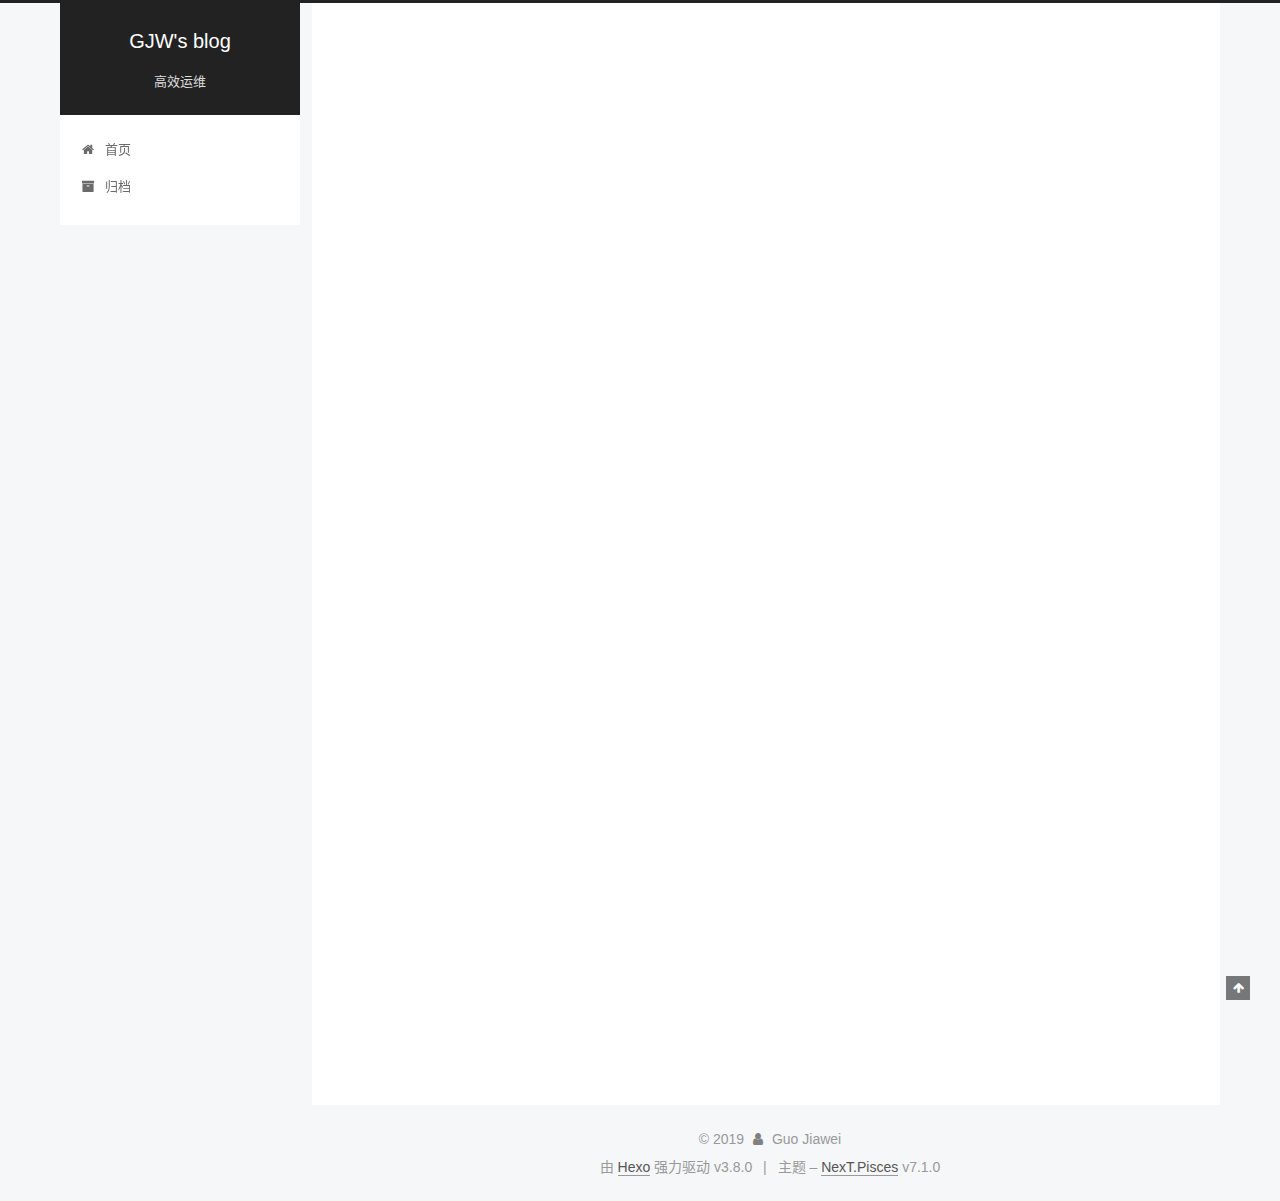
<file: 2019/04/16/hello-world/index.html>
<!DOCTYPE html>












  


<html class="theme-next pisces use-motion" lang="zh-CN">
<head><meta name="generator" content="Hexo 3.8.0">
  <meta charset="UTF-8">
<meta http-equiv="X-UA-Compatible" content="IE=edge">
<meta name="viewport" content="width=device-width, initial-scale=1, maximum-scale=2">
<meta name="theme-color" content="#222">
























<link rel="stylesheet" href="/lib/font-awesome/css/font-awesome.min.css?v=4.6.2">

<link rel="stylesheet" href="/css/main.css?v=7.1.0">


  <link rel="apple-touch-icon" sizes="180x180" href="/images/apple-touch-icon-next.png?v=7.1.0">


  <link rel="icon" type="image/png" sizes="32x32" href="/images/favicon-32x32-next.png?v=7.1.0">


  <link rel="icon" type="image/png" sizes="16x16" href="/images/favicon-16x16-next.png?v=7.1.0">


  <link rel="mask-icon" href="/images/logo.svg?v=7.1.0" color="#222">







<script id="hexo.configurations">
  var NexT = window.NexT || {};
  var CONFIG = {
    root: '/',
    scheme: 'Pisces',
    version: '7.1.0',
    sidebar: {"position":"left","display":"post","offset":12,"onmobile":false,"dimmer":false},
    back2top: true,
    back2top_sidebar: false,
    fancybox: false,
    fastclick: false,
    lazyload: false,
    tabs: true,
    motion: {"enable":true,"async":false,"transition":{"post_block":"fadeIn","post_header":"slideDownIn","post_body":"slideDownIn","coll_header":"slideLeftIn","sidebar":"slideUpIn"}},
    algolia: {
      applicationID: '',
      apiKey: '',
      indexName: '',
      hits: {"per_page":10},
      labels: {"input_placeholder":"Search for Posts","hits_empty":"We didn't find any results for the search: ${query}","hits_stats":"${hits} results found in ${time} ms"}
    }
  };
</script>


  




  <meta name="description" content="Welcome to Hexo! This is your very first post. Check documentation for more info. If you get any problems when using Hexo, you can find the answer in troubleshooting or you can ask me on GitHub. Quick">
<meta name="keywords" content="高效运维">
<meta property="og:type" content="article">
<meta property="og:title" content="Hello World">
<meta property="og:url" content="https://guojw2018.github.io/2019/04/16/hello-world/index.html">
<meta property="og:site_name" content="GJW&#39;s blog">
<meta property="og:description" content="Welcome to Hexo! This is your very first post. Check documentation for more info. If you get any problems when using Hexo, you can find the answer in troubleshooting or you can ask me on GitHub. Quick">
<meta property="og:locale" content="zh-CN">
<meta property="og:updated_time" content="2019-04-16T02:19:14.370Z">
<meta name="twitter:card" content="summary">
<meta name="twitter:title" content="Hello World">
<meta name="twitter:description" content="Welcome to Hexo! This is your very first post. Check documentation for more info. If you get any problems when using Hexo, you can find the answer in troubleshooting or you can ask me on GitHub. Quick">





  
  
  <link rel="canonical" href="https://guojw2018.github.io/2019/04/16/hello-world/">



<script id="page.configurations">
  CONFIG.page = {
    sidebar: "",
  };
</script>

  <title>Hello World | GJW's blog</title>
  












  <noscript>
  <style>
  .use-motion .motion-element,
  .use-motion .brand,
  .use-motion .menu-item,
  .sidebar-inner,
  .use-motion .post-block,
  .use-motion .pagination,
  .use-motion .comments,
  .use-motion .post-header,
  .use-motion .post-body,
  .use-motion .collection-title { opacity: initial; }

  .use-motion .logo,
  .use-motion .site-title,
  .use-motion .site-subtitle {
    opacity: initial;
    top: initial;
  }

  .use-motion .logo-line-before i { left: initial; }
  .use-motion .logo-line-after i { right: initial; }
  </style>
</noscript>

</head>

<body itemscope itemtype="http://schema.org/WebPage" lang="zh-CN">

  
  
    
  

  <div class="container sidebar-position-left page-post-detail">
    <div class="headband"></div>

    <header id="header" class="header" itemscope itemtype="http://schema.org/WPHeader">
      <div class="header-inner"><div class="site-brand-wrapper">
  <div class="site-meta">
    

    <div class="custom-logo-site-title">
      <a href="/" class="brand" rel="start">
        <span class="logo-line-before"><i></i></span>
        <span class="site-title">GJW's blog</span>
        <span class="logo-line-after"><i></i></span>
      </a>
    </div>
    
      
        <p class="site-subtitle">高效运维</p>
      
    
    
  </div>

  <div class="site-nav-toggle">
    <button aria-label="切换导航栏">
      <span class="btn-bar"></span>
      <span class="btn-bar"></span>
      <span class="btn-bar"></span>
    </button>
  </div>
</div>



<nav class="site-nav">
  
    <ul id="menu" class="menu">
      
        
        
        
          
          <li class="menu-item menu-item-home">

    
    
    
      
    

    

    <a href="/" rel="section"><i class="menu-item-icon fa fa-fw fa-home"></i> <br>首页</a>

  </li>
        
        
        
          
          <li class="menu-item menu-item-archives">

    
    
    
      
    

    

    <a href="/archives/" rel="section"><i class="menu-item-icon fa fa-fw fa-archive"></i> <br>归档</a>

  </li>

      
      
    </ul>
  

  

  
</nav>



  



</div>
    </header>

    


    <main id="main" class="main">
      <div class="main-inner">
        <div class="content-wrap">
          
            

          
          <div id="content" class="content">
            

  <div id="posts" class="posts-expand">
    

  

  
  
  

  

  <article class="post post-type-normal" itemscope itemtype="http://schema.org/Article">
  
  
  
  <div class="post-block">
    <link itemprop="mainEntityOfPage" href="https://guojw2018.github.io/2019/04/16/hello-world/">

    <span hidden itemprop="author" itemscope itemtype="http://schema.org/Person">
      <meta itemprop="name" content="Guo Jiawei">
      <meta itemprop="description" content="DevOps">
      <meta itemprop="image" content="/images/avatar.gif">
    </span>

    <span hidden itemprop="publisher" itemscope itemtype="http://schema.org/Organization">
      <meta itemprop="name" content="GJW's blog">
    </span>

    
      <header class="post-header">

        
        
          <h1 class="post-title" itemprop="name headline">Hello World

              
            
          </h1>
        

        <div class="post-meta">
          <span class="post-time">

            
            
            

            
              <span class="post-meta-item-icon">
                <i class="fa fa-calendar-o"></i>
              </span>
              
                <span class="post-meta-item-text">发表于</span>
              

              
                
              

              <time title="创建时间：2019-04-16 10:19:14" itemprop="dateCreated datePublished" datetime="2019-04-16T10:19:14+08:00">2019-04-16</time>
            

            
          </span>

          

          
            
            
          

          
          

          

          

          

        </div>
      </header>
    

    
    
    
    <div class="post-body" itemprop="articleBody">

      
      

      
        <p>Welcome to <a href="https://hexo.io/" target="_blank" rel="noopener">Hexo</a>! This is your very first post. Check <a href="https://hexo.io/docs/" target="_blank" rel="noopener">documentation</a> for more info. If you get any problems when using Hexo, you can find the answer in <a href="https://hexo.io/docs/troubleshooting.html" target="_blank" rel="noopener">troubleshooting</a> or you can ask me on <a href="https://github.com/hexojs/hexo/issues" target="_blank" rel="noopener">GitHub</a>.</p>
<h2 id="Quick-Start"><a href="#Quick-Start" class="headerlink" title="Quick Start"></a>Quick Start</h2><h3 id="Create-a-new-post"><a href="#Create-a-new-post" class="headerlink" title="Create a new post"></a>Create a new post</h3><figure class="highlight bash"><table><tr><td class="gutter"><pre><span class="line">1</span><br></pre></td><td class="code"><pre><span class="line">$ hexo new <span class="string">"My New Post"</span></span><br></pre></td></tr></table></figure>
<p>More info: <a href="https://hexo.io/docs/writing.html" target="_blank" rel="noopener">Writing</a></p>
<h3 id="Run-server"><a href="#Run-server" class="headerlink" title="Run server"></a>Run server</h3><figure class="highlight bash"><table><tr><td class="gutter"><pre><span class="line">1</span><br></pre></td><td class="code"><pre><span class="line">$ hexo server</span><br></pre></td></tr></table></figure>
<p>More info: <a href="https://hexo.io/docs/server.html" target="_blank" rel="noopener">Server</a></p>
<h3 id="Generate-static-files"><a href="#Generate-static-files" class="headerlink" title="Generate static files"></a>Generate static files</h3><figure class="highlight bash"><table><tr><td class="gutter"><pre><span class="line">1</span><br></pre></td><td class="code"><pre><span class="line">$ hexo generate</span><br></pre></td></tr></table></figure>
<p>More info: <a href="https://hexo.io/docs/generating.html" target="_blank" rel="noopener">Generating</a></p>
<h3 id="Deploy-to-remote-sites"><a href="#Deploy-to-remote-sites" class="headerlink" title="Deploy to remote sites"></a>Deploy to remote sites</h3><figure class="highlight bash"><table><tr><td class="gutter"><pre><span class="line">1</span><br></pre></td><td class="code"><pre><span class="line">$ hexo deploy</span><br></pre></td></tr></table></figure>
<p>More info: <a href="https://hexo.io/docs/deployment.html" target="_blank" rel="noopener">Deployment</a></p>

      
    </div>

    

    
    
    

    

    
      
    
    

    

    <footer class="post-footer">
      

      
      
      

      

      
      
    </footer>
  </div>
  
  
  
  </article>


  </div>


          </div>
          

  



        </div>
        
          
  
  <div class="sidebar-toggle">
    <div class="sidebar-toggle-line-wrap">
      <span class="sidebar-toggle-line sidebar-toggle-line-first"></span>
      <span class="sidebar-toggle-line sidebar-toggle-line-middle"></span>
      <span class="sidebar-toggle-line sidebar-toggle-line-last"></span>
    </div>
  </div>

  <aside id="sidebar" class="sidebar">
    <div class="sidebar-inner">

      

      
        <ul class="sidebar-nav motion-element">
          <li class="sidebar-nav-toc sidebar-nav-active" data-target="post-toc-wrap">
            文章目录
          </li>
          <li class="sidebar-nav-overview" data-target="site-overview-wrap">
            站点概览
          </li>
        </ul>
      

      <div class="site-overview-wrap sidebar-panel">
        <div class="site-overview">
          <div class="site-author motion-element" itemprop="author" itemscope itemtype="http://schema.org/Person">
            
              <p class="site-author-name" itemprop="name">Guo Jiawei</p>
              <div class="site-description motion-element" itemprop="description">DevOps</div>
          </div>

          
            <nav class="site-state motion-element">
              
                <div class="site-state-item site-state-posts">
                
                  <a href="/archives/">
                
                    <span class="site-state-item-count">1</span>
                    <span class="site-state-item-name">日志</span>
                  </a>
                </div>
              

              

              
            </nav>
          

          

          

          

          

          
          

          
            
          
          

        </div>
      </div>

      
      <!--noindex-->
        <div class="post-toc-wrap motion-element sidebar-panel sidebar-panel-active">
          <div class="post-toc">

            
            
            
            

            
              <div class="post-toc-content"><ol class="nav"><li class="nav-item nav-level-2"><a class="nav-link" href="#Quick-Start"><span class="nav-number">1.</span> <span class="nav-text">Quick Start</span></a><ol class="nav-child"><li class="nav-item nav-level-3"><a class="nav-link" href="#Create-a-new-post"><span class="nav-number">1.1.</span> <span class="nav-text">Create a new post</span></a></li><li class="nav-item nav-level-3"><a class="nav-link" href="#Run-server"><span class="nav-number">1.2.</span> <span class="nav-text">Run server</span></a></li><li class="nav-item nav-level-3"><a class="nav-link" href="#Generate-static-files"><span class="nav-number">1.3.</span> <span class="nav-text">Generate static files</span></a></li><li class="nav-item nav-level-3"><a class="nav-link" href="#Deploy-to-remote-sites"><span class="nav-number">1.4.</span> <span class="nav-text">Deploy to remote sites</span></a></li></ol></li></ol></div>
            

          </div>
        </div>
      <!--/noindex-->
      

      

    </div>
  </aside>
  


        
      </div>
    </main>

    <footer id="footer" class="footer">
      <div class="footer-inner">
        <div class="copyright">&copy; <span itemprop="copyrightYear">2019</span>
  <span class="with-love" id="animate">
    <i class="fa fa-user"></i>
  </span>
  <span class="author" itemprop="copyrightHolder">Guo Jiawei</span>

  

  
</div>


  <div class="powered-by">由 <a href="https://hexo.io" class="theme-link" rel="noopener" target="_blank">Hexo</a> 强力驱动 v3.8.0</div>



  <span class="post-meta-divider">|</span>



  <div class="theme-info">主题 – <a href="https://theme-next.org" class="theme-link" rel="noopener" target="_blank">NexT.Pisces</a> v7.1.0</div>




        








        
      </div>
    </footer>

    
      <div class="back-to-top">
        <i class="fa fa-arrow-up"></i>
        
      </div>
    

    

    

    
  </div>

  

<script>
  if (Object.prototype.toString.call(window.Promise) !== '[object Function]') {
    window.Promise = null;
  }
</script>


























  
  <script src="/lib/jquery/index.js?v=2.1.3"></script>

  
  <script src="/lib/velocity/velocity.min.js?v=1.2.1"></script>

  
  <script src="/lib/velocity/velocity.ui.min.js?v=1.2.1"></script>


  


  <script src="/js/utils.js?v=7.1.0"></script>

  <script src="/js/motion.js?v=7.1.0"></script>



  
  


  <script src="/js/affix.js?v=7.1.0"></script>

  <script src="/js/schemes/pisces.js?v=7.1.0"></script>



  
  <script src="/js/scrollspy.js?v=7.1.0"></script>
<script src="/js/post-details.js?v=7.1.0"></script>



  


  <script src="/js/next-boot.js?v=7.1.0"></script>


  

  

  

  


  


  




  

  

  

  

  

  

  

  

  

  

  

  

  

  

</body>
</html>
</file>
<file: css/main.css>
/* normalize.css v8.0.1 | MIT License | github.com/necolas/normalize.css */
html {
  line-height: 1.15; /* 1 */
  -webkit-text-size-adjust: 100%; /* 2 */
}
body {
  margin: 0;
}
main {
  display: block;
}
h1 {
  font-size: 2em;
  margin: 0.67em 0;
}
hr {
  box-sizing: content-box; /* 1 */
  height: 0; /* 1 */
  overflow: visible; /* 2 */
}
pre {
  font-family: monospace, monospace; /* 1 */
  font-size: 1em; /* 2 */
}
a {
  background-color: transparent;
}
abbr[title] {
  border-bottom: none; /* 1 */
  text-decoration: underline; /* 2 */
  text-decoration: underline dotted; /* 2 */
}
b,
strong {
  font-weight: bolder;
}
code,
kbd,
samp {
  font-family: monospace, monospace; /* 1 */
  font-size: 1em; /* 2 */
}
small {
  font-size: 80%;
}
sub,
sup {
  font-size: 75%;
  line-height: 0;
  position: relative;
  vertical-align: baseline;
}
sub {
  bottom: -0.25em;
}
sup {
  top: -0.5em;
}
img {
  border-style: none;
}
button,
input,
optgroup,
select,
textarea {
  font-family: inherit; /* 1 */
  font-size: 100%; /* 1 */
  line-height: 1.15; /* 1 */
  margin: 0; /* 2 */
}
button,
input {
/* 1 */
  overflow: visible;
}
button,
select {
/* 1 */
  text-transform: none;
}
button,
[type="button"],
[type="reset"],
[type="submit"] {
  -webkit-appearance: button;
}
button::-moz-focus-inner,
[type="button"]::-moz-focus-inner,
[type="reset"]::-moz-focus-inner,
[type="submit"]::-moz-focus-inner {
  border-style: none;
  padding: 0;
}
button:-moz-focusring,
[type="button"]:-moz-focusring,
[type="reset"]:-moz-focusring,
[type="submit"]:-moz-focusring {
  outline: 1px dotted ButtonText;
}
fieldset {
  padding: 0.35em 0.75em 0.625em;
}
legend {
  box-sizing: border-box; /* 1 */
  color: inherit; /* 2 */
  display: table; /* 1 */
  max-width: 100%; /* 1 */
  padding: 0; /* 3 */
  white-space: normal; /* 1 */
}
progress {
  vertical-align: baseline;
}
textarea {
  overflow: auto;
}
[type="checkbox"],
[type="radio"] {
  box-sizing: border-box; /* 1 */
  padding: 0; /* 2 */
}
[type="number"]::-webkit-inner-spin-button,
[type="number"]::-webkit-outer-spin-button {
  height: auto;
}
[type="search"] {
  -webkit-appearance: textfield; /* 1 */
  outline-offset: -2px; /* 2 */
}
[type="search"]::-webkit-search-decoration {
  -webkit-appearance: none;
}
::-webkit-file-upload-button {
  -webkit-appearance: button; /* 1 */
  font: inherit; /* 2 */
}
details {
  display: block;
}
summary {
  display: list-item;
}
template {
  display: none;
}
[hidden] {
  display: none;
}
::selection {
  background: #262a30;
  color: #fff;
}
body {
  position: relative;
  font-family: 'Lato', "PingFang SC", "Microsoft YaHei", sans-serif;
  font-size: 14px;
  line-height: 2;
  color: #555;
  background: #f5f7f9;
}
@media (max-width: 991px) {
  body {
    padding-right: 0 !important;
  }
}
@media (min-width: 1200px) {
  body {
    font-size: 16px;
  }
}
h1,
h2,
h3,
h4,
h5,
h6 {
  margin: 20px 0 15px;
  padding: 0;
  font-weight: bold;
  line-height: 1.5;
  font-family: 'Lato', "PingFang SC", "Microsoft YaHei", sans-serif;
}
h1 {
  font-size: 22px;
}
h1 code {
  font-size: 1em;
}
@media (max-width: 767px) {
  h1 {
    font-size: 18px;
  }
  h1 code {
    font-size: 1em;
  }
}
h2 {
  font-size: 20px;
}
h2 code {
  font-size: 1em;
}
@media (max-width: 767px) {
  h2 {
    font-size: 16px;
  }
  h2 code {
    font-size: 1em;
  }
}
h3 {
  font-size: 18px;
}
h3 code {
  font-size: 1em;
}
@media (max-width: 767px) {
  h3 {
    font-size: 14px;
  }
  h3 code {
    font-size: 1em;
  }
}
h4 {
  font-size: 16px;
}
h4 code {
  font-size: 1em;
}
@media (max-width: 767px) {
  h4 {
    font-size: 12px;
  }
  h4 code {
    font-size: 1em;
  }
}
h5 {
  font-size: 14px;
}
h5 code {
  font-size: 1em;
}
@media (max-width: 767px) {
  h5 {
    font-size: 10px;
  }
  h5 code {
    font-size: 1em;
  }
}
h6 {
  font-size: 12px;
}
h6 code {
  font-size: 1em;
}
@media (max-width: 767px) {
  h6 {
    font-size: 8px;
  }
  h6 code {
    font-size: 1em;
  }
}
p {
  margin: 0 0 20px 0;
}
a,
span.exturl {
  overflow-wrap: break-word;
  word-wrap: break-word;
  background-color: transparent;
  color: #555;
  text-decoration: none;
  outline: none;
  border-bottom: 1px solid #999;
  cursor: pointer;
}
a:hover,
span.exturl:hover {
  color: #222;
  border-bottom-color: #222;
}
video {
  max-width: 100%;
  display: block;
  margin-left: auto;
  margin-right: auto;
}
img {
  display: block;
  margin: auto;
  max-width: 100%;
  height: auto;
}
hr {
  margin: 40px 0;
  height: 3px;
  border: none;
  background-color: #ddd;
  background-image: repeating-linear-gradient(-45deg, #fff, #fff 4px, transparent 4px, transparent 8px);
}
blockquote {
  margin: 0;
  padding: 0 15px;
  color: #666;
  border-left: 4px solid #ddd;
}
blockquote cite::before {
  content: "-";
  padding: 0 5px;
}
dt {
  font-weight: 700;
}
dd {
  margin: 0;
  padding: 0;
}
kbd {
  border: 1px solid #ccc;
  border-radius: 0.2em;
  box-shadow: 0.1em 0.1em 0.2em rgba(0,0,0,0.1);
  background-color: #f9f9f9;
  font-family: inherit;
  background-image: linear-gradient(top, #eee, #fff, #eee);
  padding: 0.1em 0.3em;
  white-space: nowrap;
}
.text-left {
  text-align: left;
}
.text-center {
  text-align: center;
}
.text-right {
  text-align: right;
}
.text-justify {
  text-align: justify;
}
.text-nowrap {
  white-space: nowrap;
}
.text-lowercase {
  text-transform: lowercase;
}
.text-uppercase {
  text-transform: uppercase;
}
.text-capitalize {
  text-transform: capitalize;
}
.center-block {
  display: block;
  margin-left: auto;
  margin-right: auto;
}
.clearfix:before,
.clearfix:after {
  content: " ";
  display: table;
}
.clearfix:after {
  clear: both;
}
.pullquote {
  width: 45%;
}
.pullquote.left {
  float: left;
  margin-left: 5px;
  margin-right: 10px;
}
.pullquote.right {
  float: right;
  margin-left: 10px;
  margin-right: 5px;
}
.affix {
  position: fixed;
}
.translation {
  margin-top: -20px;
  font-size: 14px;
  color: #999;
}
.scrollbar-measure {
  width: 100px;
  height: 100px;
  overflow: scroll;
  position: absolute;
  top: -9999px;
}
.use-motion .motion-element {
  opacity: 0;
}
.table-container {
  margin: 20px 0;
  overflow: auto;
  -webkit-overflow-scrolling: touch;
}
.highlight .table-container {
  margin: 0px;
}
table {
  width: 100%;
  border-collapse: collapse;
  border-spacing: 0;
  font-size: 14px;
}
table > tbody > tr:nth-of-type(odd) {
  background-color: #f9f9f9;
}
table > tbody > tr:hover {
  background-color: #f5f5f5;
}
caption,
th,
td {
  padding: 8px;
  text-align: left;
  vertical-align: middle;
  font-weight: normal;
}
th,
td {
  border: 1px solid #ddd;
  border-bottom: 3px solid #ddd;
}
th {
  padding-bottom: 10px;
  font-weight: 700;
}
td {
  border-bottom-width: 1px;
}
html,
body {
  height: 100%;
}
.container {
  position: relative;
}
.header-inner {
  margin: 0 auto;
  padding: 100px 0 70px;
  width: calc(100% - 20px);
}
@media (min-width: 1200px) {
  .container .header-inner {
    width: 1160px;
  }
}
@media (min-width: 1600px) {
  .container .header-inner {
    width: 73%;
  }
}
.main-inner {
  margin: 0 auto;
  width: calc(100% - 20px);
}
@media (min-width: 1200px) {
  .container .main-inner {
    width: 1160px;
  }
}
@media (min-width: 1600px) {
  .container .main-inner {
    width: 73%;
  }
}
.footer {
  padding: 20px 0;
}
.footer-inner {
  box-sizing: border-box;
  margin: 0px auto;
  width: calc(100% - 20px);
}
@media (min-width: 1200px) {
  .container .footer-inner {
    width: 1160px;
  }
}
@media (min-width: 1600px) {
  .container .footer-inner {
    width: 73%;
  }
}
pre,
.highlight {
  overflow: auto;
  margin: 20px 0;
  padding: 0;
  font-size: 14px;
  color: #4d4d4c;
  background: #f7f7f7;
  line-height: 1.6;
}
pre,
code {
  font-family: consolas, Menlo, "PingFang SC", "Microsoft YaHei", monospace;
}
code {
  overflow-wrap: break-word;
  word-wrap: break-word;
  padding: 2px 4px;
  color: #555;
  background: #eee;
  border-radius: 3px;
  font-size: 14px;
}
pre {
  padding: 10px;
}
pre code {
  padding: 0;
  color: #4d4d4c;
  background: none;
  text-shadow: none;
}
.highlight {
  border-radius: 1px;
}
.highlight pre {
  border: none;
  margin: 0;
  padding: 10px 0;
}
.highlight table {
  margin: 0;
  width: auto;
  border: none;
}
.highlight td {
  border: none;
  padding: 0;
}
.highlight figcaption {
  font-size: 1em;
  color: #4d4d4c;
  line-height: 1em;
  margin-bottom: 1em;
  margin: 0em;
  padding: 0.5em;
  background: #eee;
  border-bottom: 1px solid #e9e9e9;
}
.highlight figcaption:before,
.highlight figcaption:after {
  content: " ";
  display: table;
}
.highlight figcaption:after {
  clear: both;
}
.highlight figcaption a {
  float: right;
  color: #4d4d4c;
}
.highlight figcaption a:hover {
  border-bottom-color: #4d4d4c;
}
.highlight .gutter pre {
  padding-left: 10px;
  padding-right: 10px;
  color: #869194;
  text-align: right;
  background-color: #eff2f3;
}
.highlight .code pre {
  width: 100%;
  padding-left: 10px;
  padding-right: 10px;
  background-color: #f7f7f7;
}
.highlight .line {
  height: 20px;
}
.gutter {
  -webkit-user-select: none;
  -moz-user-select: none;
  -ms-user-select: none;
  user-select: none;
}
.gist table {
  width: auto;
}
.gist table td {
  border: none;
}
pre .deletion {
  background: #fdd;
}
pre .addition {
  background: #dfd;
}
pre .meta {
  color: #8959a8;
}
pre .comment {
  color: #8e908c;
}
pre .variable,
pre .attribute,
pre .tag,
pre .name,
pre .regexp,
pre .ruby .constant,
pre .xml .tag .title,
pre .xml .pi,
pre .xml .doctype,
pre .html .doctype,
pre .css .id,
pre .css .class,
pre .css .pseudo {
  color: #c82829;
}
pre .number,
pre .preprocessor,
pre .built_in,
pre .builtin-name,
pre .literal,
pre .params,
pre .constant,
pre .command {
  color: #f5871f;
}
pre .ruby .class .title,
pre .css .rules .attribute,
pre .string,
pre .symbol,
pre .value,
pre .inheritance,
pre .header,
pre .ruby .symbol,
pre .xml .cdata,
pre .special,
pre .formula {
  color: #718c00;
}
pre .title,
pre .css .hexcolor {
  color: #3e999f;
}
pre .function,
pre .python .decorator,
pre .python .title,
pre .ruby .function .title,
pre .ruby .title .keyword,
pre .perl .sub,
pre .javascript .title,
pre .coffeescript .title {
  color: #4271ae;
}
pre .keyword,
pre .javascript .function {
  color: #8959a8;
}
.posts-expand .post-body img.full-image {
  border: none;
}
.blockquote-center,
.page-home .post-type-quote blockquote,
.page-post-detail .post-type-quote blockquote {
  position: relative;
  margin: 40px 0;
  padding: 0;
  border-left: none;
  text-align: center;
}
.blockquote-center::before,
.page-home .post-type-quote blockquote::before,
.page-post-detail .post-type-quote blockquote::before,
.blockquote-center::after,
.page-home .post-type-quote blockquote::after,
.page-post-detail .post-type-quote blockquote::after {
  position: absolute;
  content: ' ';
  display: block;
  width: 100%;
  height: 24px;
  opacity: 0.2;
  background-repeat: no-repeat;
  background-position: 0 -6px;
  background-size: 22px 22px;
}
.blockquote-center::before,
.page-home .post-type-quote blockquote::before,
.page-post-detail .post-type-quote blockquote::before {
  top: -20px;
  background-image: url("../images/quote-l.svg");
  border-top: 1px solid #ccc;
}
.blockquote-center::after,
.page-home .post-type-quote blockquote::after,
.page-post-detail .post-type-quote blockquote::after {
  bottom: -20px;
  background-image: url("../images/quote-r.svg");
  border-bottom: 1px solid #ccc;
  background-position: 100% 8px;
}
.blockquote-center p,
.page-home .post-type-quote blockquote p,
.page-post-detail .post-type-quote blockquote p,
.blockquote-center div,
.page-home .post-type-quote blockquote div,
.page-post-detail .post-type-quote blockquote div {
  text-align: center;
}
.post .post-body .group-picture img {
  box-sizing: border-box;
  padding: 0 3px;
  border: none;
}
.post .group-picture-row {
  overflow: hidden;
  margin-top: 6px;
}
.post .group-picture-row:first-child {
  margin-top: 0;
}
.post .group-picture-column {
  float: left;
}
.page-post-detail .post-body .group-picture-column {
  float: none;
  margin-top: 10px;
  width: auto !important;
}
.page-post-detail .post-body .group-picture-column img {
  margin: 0 auto;
}
.page-archive .group-picture-container {
  overflow: hidden;
}
.page-archive .group-picture-row {
  float: left;
}
.page-archive .group-picture-row:first-child {
  margin-top: 6px;
}
.page-archive .group-picture-column {
  max-width: 150px;
  max-height: 150px;
}
.post-body .label {
  display: inline;
  padding: 0 2px;
}
.post-body .label.default {
  background-color: #f0f0f0;
}
.post-body .label.primary {
  background-color: #efe6f7;
}
.post-body .label.info {
  background-color: #e5f2f8;
}
.post-body .label.success {
  background-color: #e7f4e9;
}
.post-body .label.warning {
  background-color: #fcf6e1;
}
.post-body .label.danger {
  background-color: #fae8eb;
}
.post-body .note {
  position: relative;
  padding: 15px;
  margin-bottom: 20px;
  border: 1px solid #eee;
  border-left-width: 5px;
  border-radius: 3px;
}
.post-body .note h2,
.post-body .note h3,
.post-body .note h4,
.post-body .note h5,
.post-body .note h6 {
  margin-top: 0;
  margin-bottom: 0;
  border-bottom: initial;
  padding-top: 0 !important;
}
.post-body .note p:first-child,
.post-body .note ul:first-child,
.post-body .note ol:first-child,
.post-body .note table:first-child,
.post-body .note pre:first-child,
.post-body .note blockquote:first-child {
  margin-top: 0;
}
.post-body .note p:last-child,
.post-body .note ul:last-child,
.post-body .note ol:last-child,
.post-body .note table:last-child,
.post-body .note pre:last-child,
.post-body .note blockquote:last-child {
  margin-bottom: 0;
}
.post-body .note.default {
  border-left-color: #777;
}
.post-body .note.default h2,
.post-body .note.default h3,
.post-body .note.default h4,
.post-body .note.default h5,
.post-body .note.default h6 {
  color: #777;
}
.post-body .note.primary {
  border-left-color: #6f42c1;
}
.post-body .note.primary h2,
.post-body .note.primary h3,
.post-body .note.primary h4,
.post-body .note.primary h5,
.post-body .note.primary h6 {
  color: #6f42c1;
}
.post-body .note.info {
  border-left-color: #428bca;
}
.post-body .note.info h2,
.post-body .note.info h3,
.post-body .note.info h4,
.post-body .note.info h5,
.post-body .note.info h6 {
  color: #428bca;
}
.post-body .note.success {
  border-left-color: #5cb85c;
}
.post-body .note.success h2,
.post-body .note.success h3,
.post-body .note.success h4,
.post-body .note.success h5,
.post-body .note.success h6 {
  color: #5cb85c;
}
.post-body .note.warning {
  border-left-color: #f0ad4e;
}
.post-body .note.warning h2,
.post-body .note.warning h3,
.post-body .note.warning h4,
.post-body .note.warning h5,
.post-body .note.warning h6 {
  color: #f0ad4e;
}
.post-body .note.danger {
  border-left-color: #d9534f;
}
.post-body .note.danger h2,
.post-body .note.danger h3,
.post-body .note.danger h4,
.post-body .note.danger h5,
.post-body .note.danger h6 {
  color: #d9534f;
}
.post-body .tabs {
  position: relative;
  display: block;
  margin-bottom: 20px;
  padding-top: 10px;
}
.post-body .tabs ul.nav-tabs {
  margin: 0;
  padding: 0;
  display: flex;
  margin-bottom: -1px;
}
@media (max-width: 413px) {
  .post-body .tabs ul.nav-tabs {
    display: block;
    margin-bottom: 5px;
  }
}
.post-body .tabs ul.nav-tabs li.tab {
  list-style-type: none !important;
  margin: 0 0.25em 0 0;
  border-top: 3px solid transparent;
  border-left: 1px solid transparent;
  border-right: 1px solid transparent;
}
@media (max-width: 413px) {
  .post-body .tabs ul.nav-tabs li.tab {
    margin: initial;
    border-top: 1px solid transparent;
    border-left: 3px solid transparent;
    border-right: 1px solid transparent;
    border-bottom: 1px solid transparent;
  }
}
.post-body .tabs ul.nav-tabs li.tab a {
  outline: 0;
  border-bottom: initial;
  display: block;
  line-height: 1.8em;
  padding: 0.25em 0.75em;
  transition-duration: 0.2s;
  transition-timing-function: ease-out;
  transition-delay: 0s;
}
.post-body .tabs ul.nav-tabs li.tab a i {
  width: 1.285714285714286em;
}
.post-body .tabs ul.nav-tabs li.tab.active {
  border-top: 3px solid #fc6423;
  border-left: 1px solid #ddd;
  border-right: 1px solid #ddd;
  background-color: #fff;
}
@media (max-width: 413px) {
  .post-body .tabs ul.nav-tabs li.tab.active {
    border-top: 1px solid #ddd;
    border-left: 3px solid #fc6423;
    border-right: 1px solid #ddd;
    border-bottom: 1px solid #ddd;
  }
}
.post-body .tabs ul.nav-tabs li.tab.active a {
  cursor: default;
  color: #555;
}
.post-body .tabs .tab-content {
  background-color: #fff;
}
.post-body .tabs .tab-content .tab-pane {
  border: 1px solid #ddd;
  padding: 20px 20px 0 20px;
}
.post-body .tabs .tab-content .tab-pane:not(.active) {
  display: none;
}
.post-body .tabs .tab-content .tab-pane.active {
  display: block;
}
.btn {
  display: inline-block;
  padding: 0 20px;
  font-size: 14px;
  color: #555;
  background: #fff;
  border: 2px solid #555;
  text-decoration: none;
  border-radius: 2px;
  transition-property: background-color;
  transition-duration: 0.2s;
  transition-timing-function: ease-in-out;
  transition-delay: 0s;
  line-height: 2;
}
.btn:hover {
  border-color: #222;
  color: #fff;
  background: #222;
}
.btn +.btn {
  margin: 0 0 8px 8px;
}
.btn .fa-fw {
  width: 1.285714285714286em;
  text-align: left;
}
.btn-bar {
  display: block;
  width: 22px;
  height: 2px;
  background: #555;
  border-radius: 1px;
}
.btn-bar+.btn-bar {
  margin-top: 4px;
}
.pagination {
  margin: 120px 0 40px;
  text-align: center;
  border-top: 1px solid #eee;
}
.page-number-basic,
.pagination .prev,
.pagination .next,
.pagination .page-number,
.pagination .space {
  display: inline-block;
  position: relative;
  top: -1px;
  margin: 0 10px;
  padding: 0 11px;
}
@media (max-width: 767px) {
  .page-number-basic,
  .pagination .prev,
  .pagination .next,
  .pagination .page-number,
  .pagination .space {
    margin: 0 5px;
  }
}
.pagination .prev,
.pagination .next,
.pagination .page-number {
  border-bottom: 0;
  border-top: 1px solid #eee;
  transition-property: border-color;
  transition-duration: 0.2s;
  transition-timing-function: ease-in-out;
  transition-delay: 0s;
}
.pagination .prev:hover,
.pagination .next:hover,
.pagination .page-number:hover {
  border-top-color: #222;
}
.pagination .space {
  padding: 0;
  margin: 0;
}
.pagination .prev {
  margin-left: 0;
}
.pagination .next {
  margin-right: 0;
}
.pagination .page-number.current {
  color: #fff;
  background: #ccc;
  border-top-color: #ccc;
}
@media (max-width: 767px) {
  .pagination {
    border-top: none;
  }
  .pagination .prev,
  .pagination .next,
  .pagination .page-number {
    margin-bottom: 10px;
    border-top: 0;
    border-bottom: 1px solid #eee;
    padding: 0 10px;
  }
  .pagination .prev:hover,
  .pagination .next:hover,
  .pagination .page-number:hover {
    border-bottom-color: #222;
  }
}
.comments {
  margin: 60px 20px 0;
}
.back-to-top {
  box-sizing: border-box;
  position: fixed;
  bottom: -100px;
  right: 30px;
  z-index: 1050;
  padding: 0 6px;
  width: 24px;
  background: #222;
  font-size: 12px;
  opacity: 0.6;
  color: #fff;
  cursor: pointer;
  text-align: center;
  transition-property: bottom;
  transition-duration: 0.2s;
  transition-timing-function: ease-in-out;
  transition-delay: 0s;
}
.back-to-top.back-to-top-on {
  bottom: 30px;
}
@media (max-width: 991px) {
  .back-to-top {
    opacity: 0.8;
    right: 20px;
  }
}
.header {
  background: transparent;
}
.header-inner {
  position: relative;
}
.headband {
  height: 3px;
  background: #222;
}
.site-meta {
  margin: 0;
  text-align: center;
}
@media (max-width: 767px) {
  .site-meta {
    text-align: center;
  }
}
.brand {
  position: relative;
  display: inline-block;
  padding: 0 40px;
  color: #fff;
  background: #222;
  border-bottom: none;
}
.brand:hover {
  color: #fff;
}
.logo {
  display: inline-block;
  margin-right: 5px;
  line-height: 36px;
  vertical-align: top;
}
.site-title {
  display: inline-block;
  vertical-align: top;
  line-height: 36px;
  font-size: 20px;
  font-weight: normal;
  font-family: 'Lato', "PingFang SC", "Microsoft YaHei", sans-serif;
}
.site-subtitle {
  margin-top: 10px;
  font-size: 13px;
  color: #ddd;
}
.use-motion .brand {
  opacity: 0;
}
.use-motion .logo,
.use-motion .site-title,
.use-motion .site-subtitle,
.use-motion .custom-logo-image {
  opacity: 0;
  position: relative;
  top: -10px;
}
.site-nav-toggle {
  display: none;
  position: absolute;
  top: 10px;
  left: 10px;
}
@media (max-width: 767px) {
  .site-nav-toggle {
    display: block;
  }
}
.site-nav-toggle button {
  margin-top: 2px;
  padding: 9px 10px;
  background: transparent;
  border: none;
}
@media (max-width: 767px) {
  .site-nav {
    display: none;
    margin: 0 -10px;
    padding: 0 10px;
    clear: both;
    border-top: 1px solid #ddd;
  }
}
@media (min-width: 768px) and (max-width: 991px) {
  .site-nav {
    display: block !important;
  }
}
@media (min-width: 992px) {
  .site-nav {
    display: block !important;
  }
}
.menu {
  margin-top: 20px;
  padding-left: 0;
  text-align: center;
}
.menu .menu-item {
  display: inline-block;
  margin: 0 10px;
  list-style: none;
}
@media (max-width: 767px) {
  .menu .menu-item {
    margin-top: 10px;
  }
}
.menu .menu-item a,
.menu .menu-item span.exturl {
  display: block;
  font-size: 13px;
  line-height: inherit;
  border-bottom: 1px solid transparent;
  transition-property: border-color;
  transition-duration: 0.2s;
  transition-timing-function: ease-in-out;
  transition-delay: 0s;
}
.menu .menu-item a:hover,
.menu .menu-item span.exturl:hover {
  border-bottom-color: #222;
}
.menu .menu-item .fa {
  margin-right: 5px;
}
.use-motion .menu-item {
  opacity: 0;
}
.post-body {
  overflow-wrap: break-word;
  word-wrap: break-word;
  font-family: 'Lato', "PingFang SC", "Microsoft YaHei", sans-serif;
}
.post-body span.exturl .fa {
  font-size: 14px;
  margin-left: 4px;
}
.post-body .fancybox img {
  display: block !important;
  margin: 0 auto;
  cursor: pointer;
  cursor: zoom-in;
}
.post-body .image-caption,
.post-body .figure .caption {
  margin: -20px auto 15px;
  text-align: center;
  font-size: 14px;
  color: #999;
  font-weight: bold;
  line-height: 1;
}
.post-sticky-flag {
  display: inline-block;
  font-size: 16px;
  transform: rotate(30deg);
}
.use-motion .post-block,
.use-motion .pagination,
.use-motion .comments {
  opacity: 0;
}
.use-motion .post-header {
  opacity: 0;
}
.use-motion .post-body {
  opacity: 0;
}
.use-motion .collection-title {
  opacity: 0;
}
.posts-expand {
  padding-top: 40px;
}
@media (max-width: 767px) {
  .posts-expand {
    margin: 0 20px;
  }
  .post-body pre .gutter pre {
    padding-right: 10px;
  }
  .post-body .highlight {
    margin-left: 0px;
    margin-right: 0px;
    padding: 0;
  }
  .post-body .highlight .gutter pre {
    padding-right: 10px;
  }
}
@media (min-width: 992px) {
  .posts-expand .post-body {
    text-align: justify;
  }
}
@media (max-width: 991px) {
  .posts-expand .post-body {
    text-align: justify;
  }
}
.posts-expand .post-body h2,
.posts-expand .post-body h3,
.posts-expand .post-body h4,
.posts-expand .post-body h5,
.posts-expand .post-body h6 {
  padding-top: 10px;
}
.posts-expand .post-body h2 .header-anchor,
.posts-expand .post-body h3 .header-anchor,
.posts-expand .post-body h4 .header-anchor,
.posts-expand .post-body h5 .header-anchor,
.posts-expand .post-body h6 .header-anchor {
  float: right;
  margin-left: 10px;
  color: #ccc;
  border-bottom-style: none;
  visibility: hidden;
}
.posts-expand .post-body h2 .header-anchor:hover,
.posts-expand .post-body h3 .header-anchor:hover,
.posts-expand .post-body h4 .header-anchor:hover,
.posts-expand .post-body h5 .header-anchor:hover,
.posts-expand .post-body h6 .header-anchor:hover {
  color: inherit;
}
.posts-expand .post-body h2:hover .header-anchor,
.posts-expand .post-body h3:hover .header-anchor,
.posts-expand .post-body h4:hover .header-anchor,
.posts-expand .post-body h5:hover .header-anchor,
.posts-expand .post-body h6:hover .header-anchor {
  visibility: visible;
}
.posts-expand .post-body img {
  box-sizing: border-box;
  margin: 0 auto 25px;
  padding: 3px;
  border: 1px solid #ddd;
}
@media (max-width: 767px) {
  .posts-collapse {
    margin: 0 20px;
  }
  .posts-collapse .post-title,
  .posts-collapse .post-meta {
    display: block;
    width: auto;
    text-align: left;
  }
}
.posts-collapse {
  position: relative;
  z-index: 1010;
  margin-left: 55px;
}
.posts-collapse::after {
  content: " ";
  position: absolute;
  top: 20px;
  left: 0;
  margin-left: -2px;
  width: 4px;
  height: 100%;
  background: #f5f5f5;
  z-index: -1;
}
@media (max-width: 767px) {
  .posts-collapse {
    margin: 0 20px;
  }
}
.posts-collapse .collection-title {
  position: relative;
  margin: 60px 0;
}
.posts-collapse .collection-title h1,
.posts-collapse .collection-title h2 {
  margin-left: 20px;
}
.posts-collapse .collection-title small {
  color: #bbb;
  margin-left: 5px;
}
.posts-collapse .collection-title::before {
  content: " ";
  position: absolute;
  left: 0;
  top: 50%;
  margin-left: -4px;
  margin-top: -4px;
  width: 8px;
  height: 8px;
  background: #bbb;
  border-radius: 50%;
}
.posts-collapse .post {
  margin: 30px 0;
}
.posts-collapse .post-header {
  position: relative;
  transition-duration: 0.2s;
  transition-timing-function: ease-in-out;
  transition-delay: 0s;
  transition-property: border;
  border-bottom: 1px dashed #ccc;
}
.posts-collapse .post-header::before {
  content: " ";
  position: absolute;
  left: 0;
  top: 12px;
  width: 6px;
  height: 6px;
  margin-left: -4px;
  background: #bbb;
  border-radius: 50%;
  border: 1px solid #fff;
  transition-duration: 0.2s;
  transition-timing-function: ease-in-out;
  transition-delay: 0s;
  transition-property: background;
}
.posts-collapse .post-header:hover {
  border-bottom-color: #666;
}
.posts-collapse .post-header:hover::before {
  background: #222;
}
.posts-collapse .post-meta {
  position: absolute;
  font-size: 12px;
  left: 20px;
  top: 5px;
}
.posts-collapse .post-comments-count {
  display: none;
}
.posts-collapse .post-title {
  margin-left: 60px;
  font-size: 16px;
  font-weight: normal;
  line-height: inherit;
}
.posts-collapse .post-title::after {
  margin-left: 3px;
  opacity: 0.6;
}
.posts-collapse .post-title a,
.posts-collapse .post-title span.exturl {
  color: #666;
  border-bottom: none;
}
.page-home .post-type-quote .post-header,
.page-post-detail .post-type-quote .post-header,
.page-home .post-type-quote .post-tags,
.page-post-detail .post-type-quote .post-tags {
  display: none;
}
.posts-expand .post-title {
  overflow-wrap: break-word;
  word-wrap: break-word;
  text-align: center;
  font-weight: 400;
}
.posts-expand .post-title-link {
  display: inline-block;
  position: relative;
  color: #555;
  border-bottom: none;
  line-height: 1.2;
  vertical-align: top;
}
.posts-expand .post-title-link::before {
  content: "";
  position: absolute;
  width: 100%;
  height: 2px;
  bottom: 0;
  left: 0;
  background-color: #000;
  visibility: hidden;
  transform: scaleX(0);
  transition-duration: 0.2s;
  transition-timing-function: ease-in-out;
  transition-delay: 0s;
}
.posts-expand .post-title-link:hover::before {
  visibility: visible;
  transform: scaleX(1);
}
.posts-expand .post-title-link .fa {
  font-size: 20px;
  margin-left: 5px;
}
.posts-expand .post-meta {
  margin: 3px 0 60px 0;
  color: #999;
  font-family: 'Lato', "PingFang SC", "Microsoft YaHei", sans-serif;
  font-size: 12px;
  text-align: center;
}
.posts-expand .post-meta .post-category-list {
  display: inline-block;
  margin: 0;
  padding: 3px;
}
.posts-expand .post-meta .post-category-list-link {
  color: #999;
}
.posts-expand .post-meta .post-description {
  font-size: 14px;
  margin-top: 2px;
}
.posts-expand .post-meta time {
  border-bottom: 1px dashed #999;
  cursor: help;
}
.post-meta-divider {
  margin: 0 0.5em;
}
.post-meta-item-icon {
  margin-right: 3px;
}
@media (min-width: 768px) and (max-width: 991px) {
  .post-meta-item-icon {
    display: inline-block;
  }
}
@media (max-width: 767px) {
  .post-meta-item-icon {
    display: inline-block;
  }
}
@media (min-width: 768px) and (max-width: 991px) {
  .post-meta-item-text {
    display: none;
  }
}
@media (max-width: 767px) {
  .post-meta-item-text {
    display: none;
  }
}
.post-button {
  margin-top: 40px;
}
.posts-expand .post-tags {
  margin-top: 40px;
  text-align: center;
}
.posts-expand .post-tags a {
  display: inline-block;
  margin-right: 10px;
  font-size: 13px;
}
.post-nav {
  display: table;
  margin-top: 15px;
  width: 100%;
  border-top: 1px solid #eee;
}
.post-nav-divider {
  display: table-cell;
  width: 10%;
}
.post-nav-item {
  display: table-cell;
  padding: 10px 0 0 0;
  width: 45%;
  vertical-align: top;
}
.post-nav-item a {
  position: relative;
  display: block;
  line-height: 25px;
  font-size: 14px;
  color: #555;
  border-bottom: none;
}
.post-nav-item a:hover {
  color: #222;
  border-bottom: none;
}
.post-nav-item a:active {
  top: 2px;
}
.post-nav-item .fa {
  font-size: 12px;
  margin-right: 5px;
}
.post-nav-next a {
  padding-left: 5px;
}
.post-nav-prev {
  text-align: right;
}
.post-nav-prev a {
  padding-right: 5px;
}
.post-nav-prev .fa {
  margin-left: 5px;
}
.posts-expand .post-eof {
  margin: 80px auto 60px;
  width: 8%;
  height: 1px;
  background: #ccc;
  text-align: center;
}
.post:last-child .post-eof {
  display: none;
}
.post-gallery {
  display: table;
  table-layout: fixed;
  width: 100%;
  border-collapse: separate;
}
.post-gallery-row {
  display: table-row;
}
.post-gallery .post-gallery-img {
  display: table-cell;
  text-align: center;
  vertical-align: middle;
  border: none;
}
.post-gallery .post-gallery-img img {
  max-width: 100%;
  max-height: 100%;
  border: none;
}
.fancybox-close,
.fancybox-close:hover {
  border: none;
}
.rtl.post-body p,
.rtl.post-body a,
.rtl.post-body h1,
.rtl.post-body h2,
.rtl.post-body h3,
.rtl.post-body h4,
.rtl.post-body h5,
.rtl.post-body h6,
.rtl.post-body li,
.rtl.post-body ul,
.rtl.post-body ol {
  direction: rtl;
  font-family: UKIJ Ekran;
}
.rtl.post-title {
  font-family: UKIJ Ekran;
}
.sidebar {
  position: fixed;
  right: 0;
  top: 0;
  bottom: 0;
  width: 0;
  z-index: 1040;
  box-shadow: inset 0 2px 6px #000;
  background: #222;
}
.sidebar a,
.sidebar span.exturl {
  color: #999;
  border-bottom-color: #555;
}
.sidebar a:hover,
.sidebar span.exturl:hover {
  color: #eee;
  border-bottom-color: #eee;
}
@media (max-width: 991px) {
  .sidebar {
    display: none;
  }
}
.sidebar-inner {
  position: relative;
  padding: 20px 10px;
  color: #999;
  text-align: center;
}
.site-overview-wrap {
  overflow: hidden;
}
.site-overview {
  overflow-y: auto;
  overflow-x: hidden;
}
.cc-license {
  margin-top: 10px;
  text-align: center;
}
.cc-license .cc-opacity {
  opacity: 0.7;
  border-bottom: none;
}
.cc-license .cc-opacity:hover {
  opacity: 0.9;
}
.cc-license img {
  display: inline-block;
}
.sidebar-toggle {
  position: fixed;
  right: 30px;
  bottom: 45px;
  width: 14px;
  height: 14px;
  padding: 5px;
  background: #222;
  line-height: 0;
  z-index: 1050;
  cursor: pointer;
}
@media (max-width: 991px) {
  .sidebar-toggle {
    opacity: 0.8;
    right: 20px;
    display: none;
  }
}
.sidebar-toggle-line {
  position: relative;
  display: inline-block;
  vertical-align: top;
  height: 2px;
  width: 100%;
  background: #fff;
  margin-top: 3px;
}
.sidebar-toggle-line:first-child {
  margin-top: 0;
}
.site-author-image {
  display: block;
  margin: 0 auto;
  padding: 2px;
  max-width: 120px;
  height: auto;
  border: 1px solid #eee;
  opacity: 1;
}
.site-author-name {
  margin: 0;
  text-align: center;
  color: #222;
  font-weight: 600;
}
.site-description {
  margin-top: 0;
  text-align: center;
  font-size: 13px;
  color: #999;
}
.links-of-author {
  margin-top: 20px;
}
.links-of-author a,
.links-of-author span.exturl {
  display: inline-block;
  vertical-align: middle;
  margin-right: 10px;
  margin-bottom: 10px;
  border-bottom-color: #555;
  font-size: 13px;
}
.links-of-author a:before,
.links-of-author span.exturl:before {
  display: inline-block;
  vertical-align: middle;
  margin-right: 3px;
  content: " ";
  width: 4px;
  height: 4px;
  border-radius: 50%;
  background: #bac721;
}
.feed-link,
.chat {
  margin-top: 10px;
}
.feed-link a,
.chat a {
  display: inline-block;
  padding: 0 15px;
  color: #fc6423;
  border: 1px solid #fc6423 !important;
  border-radius: 4px;
}
.feed-link a i,
.chat a i {
  color: #fc6423;
  font-size: 14px;
}
.feed-link a:hover,
.chat a:hover {
  color: #fff;
  background: #fc6423;
}
.feed-link a:hover i,
.chat a:hover i {
  color: #fff;
}
.links-of-blogroll {
  margin-top: 10px;
  font-size: 13px;
}
.links-of-blogroll-title {
  margin-top: 0;
  font-size: 14px;
  font-weight: 600;
}
.links-of-blogroll-list {
  margin: 0;
  padding: 0;
  list-style: none;
}
.links-of-blogroll-item {
  padding: 2px 10px;
}
.links-of-blogroll-item a,
.links-of-blogroll-item span.exturl {
  max-width: 280px;
  box-sizing: border-box;
  display: inline-block;
  overflow: hidden;
  white-space: nowrap;
  text-overflow: ellipsis;
}
.sidebar-nav {
  margin: 0 0 20px;
  padding-left: 0;
}
.sidebar-nav li {
  display: inline-block;
  cursor: pointer;
  border-bottom: 1px solid transparent;
  font-size: 14px;
  color: #555;
}
.sidebar-nav li:hover {
  color: #fc6423;
}
.page-post-detail .sidebar-nav-toc {
  padding: 0 5px;
}
.page-post-detail .sidebar-nav-overview {
  margin-left: 10px;
}
.sidebar-nav .sidebar-nav-active {
  color: #fc6423;
  border-bottom-color: #fc6423;
}
.sidebar-nav .sidebar-nav-active:hover {
  color: #fc6423;
}
.sidebar-panel {
  display: none;
}
.sidebar-panel-active {
  display: block;
}
.site-state {
  display: flex;
  justify-content: center;
  overflow: hidden;
  line-height: 1.4;
  white-space: nowrap;
  text-align: center;
  margin-top: 10px;
}
.site-state-item {
  padding: 0 15px;
  border-left: 1px solid #eee;
}
.site-state-item:first-child {
  border-left: none;
}
.site-state-item a {
  border-bottom: none;
}
.site-state-item-count {
  display: block;
  text-align: center;
  color: inherit;
  font-weight: 600;
  font-size: 16px;
}
.site-state-item-name {
  font-size: 13px;
  color: #999;
}
.post-toc-empty {
  font-size: 14px;
  color: #666;
}
.post-toc-wrap {
  overflow: hidden;
}
.post-toc {
  overflow: auto;
}
.post-toc ol {
  margin: 0;
  padding: 0 2px 5px 10px;
  text-align: left;
  list-style: none;
  font-size: 14px;
}
.post-toc ol > ol {
  padding-left: 0;
}
.post-toc ol a {
  transition-duration: 0.2s;
  transition-timing-function: ease-in-out;
  transition-delay: 0s;
  transition-property: all;
  color: #666;
  border-bottom-color: #ccc;
}
.post-toc ol a:hover {
  color: #000;
  border-bottom-color: #000;
}
.post-toc .nav-item {
  overflow: hidden;
  text-overflow: ellipsis;
  white-space: nowrap;
  line-height: 1.8;
}
.post-toc .nav .nav-child {
  display: none;
}
.post-toc .nav .active > .nav-child {
  display: block;
}
.post-toc .nav .active-current > .nav-child {
  display: block;
}
.post-toc .nav .active-current > .nav-child > .nav-item {
  display: block;
}
.post-toc .nav .active > a {
  color: #fc6423;
  border-bottom-color: #fc6423;
}
.post-toc .nav .active-current > a {
  color: #fc6423;
}
.post-toc .nav .active-current > a:hover {
  color: #fc6423;
}
.footer {
  font-size: 14px;
  color: #999;
}
.footer img {
  border: none;
}
.footer-inner {
  text-align: center;
}
.with-love {
  display: inline-block;
  margin: 0 5px;
  color: #808080;
}
.powered-by,
.theme-info {
  display: inline-block;
}
@-moz-keyframes iconAnimate {
  0%, 100% {
    transform: scale(1);
  }
  10%, 30% {
    transform: scale(0.9);
  }
  20%, 40%, 60%, 80% {
    transform: scale(1.1);
  }
  50%, 70% {
    transform: scale(1.1);
  }
}
@-webkit-keyframes iconAnimate {
  0%, 100% {
    transform: scale(1);
  }
  10%, 30% {
    transform: scale(0.9);
  }
  20%, 40%, 60%, 80% {
    transform: scale(1.1);
  }
  50%, 70% {
    transform: scale(1.1);
  }
}
@-o-keyframes iconAnimate {
  0%, 100% {
    transform: scale(1);
  }
  10%, 30% {
    transform: scale(0.9);
  }
  20%, 40%, 60%, 80% {
    transform: scale(1.1);
  }
  50%, 70% {
    transform: scale(1.1);
  }
}
@keyframes iconAnimate {
  0%, 100% {
    transform: scale(1);
  }
  10%, 30% {
    transform: scale(0.9);
  }
  20%, 40%, 60%, 80% {
    transform: scale(1.1);
  }
  50%, 70% {
    transform: scale(1.1);
  }
}
.local-search-pop-overlay {
  position: fixed;
  width: 100%;
  height: 100%;
  top: 0;
  left: 0;
  z-index: 2080;
  background-color: rgba(0,0,0,0.3);
}
.local-search-popup {
  display: none;
  position: fixed;
  top: 10%;
  left: 50%;
  margin-left: -350px;
  width: 700px;
  height: 80%;
  padding: 0;
  background: #fff;
  color: #333;
  z-index: 9999;
  border-radius: 5px;
}
@media (max-width: 767px) {
  .local-search-popup {
    padding: 0;
    top: 0;
    left: 0;
    margin: 0;
    width: 100%;
    height: 100%;
    border-radius: 0;
  }
}
.local-search-popup ul.search-result-list {
  padding: 0;
  margin: 0 5px;
}
.local-search-popup p.search-result {
  border-bottom: 1px dashed #ccc;
  padding: 5px 0;
}
.local-search-popup a.search-result-title {
  font-weight: bold;
  font-size: 16px;
}
.local-search-popup .search-keyword {
  border-bottom: 1px dashed #f00;
  font-weight: bold;
  color: #f00;
}
.local-search-popup .local-search-header {
  padding: 5px;
  height: 36px;
  background: #f5f5f5;
  border-top-left-radius: 5px;
  border-top-right-radius: 5px;
}
.local-search-popup #local-search-result {
  overflow: auto;
  position: relative;
  padding: 5px 25px;
  height: calc(100% - 55px);
}
.local-search-popup .local-search-input-wrapper {
  display: inline-block;
  width: calc(100% - 90px);
  height: 36px;
  line-height: 36px;
  padding: 0 5px;
}
.local-search-popup .local-search-input-wrapper input {
  padding: 8px 0;
  height: 20px;
  display: block;
  width: 100%;
  outline: none;
  border: none;
  background: transparent;
  vertical-align: middle;
}
.local-search-popup .search-icon,
.local-search-popup .popup-btn-close {
  display: inline-block;
  font-size: 18px;
  color: #999;
  height: 36px;
  width: 18px;
  padding-left: 10px;
  padding-right: 10px;
}
.local-search-popup .search-icon {
  float: left;
}
.local-search-popup .popup-btn-close {
  border-left: 1px solid #eee;
  float: right;
  cursor: pointer;
}
.local-search-popup #no-result {
  position: absolute;
  left: 50%;
  top: 50%;
  transform: translate(-50%, -50%);
  color: #ccc;
}
.page-archive .archive-page-counter {
  position: relative;
  top: 3px;
  left: 20px;
}
@media (max-width: 767px) {
  .page-archive .archive-page-counter {
    top: 5px;
  }
}
.page-archive .posts-collapse .archive-move-on {
  position: absolute;
  top: 11px;
  left: 0;
  margin-left: -6px;
  width: 10px;
  height: 10px;
  opacity: 0.5;
  background: #555;
  border: 1px solid #fff;
  border-radius: 50%;
}
.page-archive .fa-external-link {
  font-size: 15px;
  margin-left: 5px;
}
.category-all-page .category-all-title {
  text-align: center;
}
.category-all-page .category-all {
  margin-top: 20px;
}
.category-all-page .category-list {
  margin: 0;
  padding: 0;
  list-style: none;
}
.category-all-page .category-list-item {
  margin: 5px 10px;
}
.category-all-page .category-list-count {
  color: #bbb;
}
.category-all-page .category-list-count:before {
  display: inline;
  content: " (";
}
.category-all-page .category-list-count:after {
  display: inline;
  content: ") ";
}
.category-all-page .category-list-child {
  padding-left: 10px;
}
#event-list {
  padding-left: 30px;
}
#event-list hr {
  margin: 20px 0 45px 0 !important;
  background: #222;
}
#event-list hr:after {
  display: inline-block;
  content: 'NOW';
  background: #222;
  color: #fff;
  font-weight: bold;
  text-align: right;
  padding: 0 5px;
}
#event-list li.event {
  margin: 20px 0px;
  background: #f9f9f9;
  padding-left: 10px;
  min-height: 40px;
}
#event-list li.event h2.event-summary {
  margin: 0;
  padding-bottom: 3px;
}
#event-list li.event h2.event-summary:before {
  display: inline-block;
  font-family: FontAwesome;
  font-size: 8px;
  content: '\f111';
  vertical-align: middle;
  margin-right: 25px;
  color: #bbb;
}
#event-list li.event span.event-relative-time {
  display: inline-block;
  font-size: 12px;
  font-weight: 400;
  padding-left: 12px;
  color: #bbb;
}
#event-list li.event span.event-details {
  display: block;
  color: #bbb;
  margin-left: 56px;
  padding-top: 3px;
  padding-bottom: 6px;
  text-indent: -24px;
  line-height: 18px;
}
#event-list li.event span.event-details:before {
  text-indent: 0;
  display: inline-block;
  width: 14px;
  font-family: FontAwesome;
  text-align: center;
  margin-right: 9px;
  color: #bbb;
}
#event-list li.event span.event-details.event-location:before {
  content: '\f041';
}
#event-list li.event span.event-details.event-duration:before {
  content: '\f017';
}
#event-list li.event-past {
  background: #fcfcfc;
  padding: 15px 0 15px 10px;
}
#event-list li.event-past > * {
  opacity: 0.9;
}
#event-list li.event-past h2.event-summary {
  color: #bbb;
}
#event-list li.event-past h2.event-summary:before {
  color: #dfdfdf;
}
#event-list li.event-now {
  background: #222;
  color: #fff;
  padding: 15px 0 15px 10px;
}
#event-list li.event-now h2.event-summary:before {
  transform: scale(1.2);
  color: #fff;
  animation: dot-flash 1s alternate infinite ease-in-out;
}
#event-list li.event-now * {
  color: #fff !important;
}
#event-list li.event-future {
  background: #222;
  color: #fff;
  padding: 15px 0 15px 10px;
}
#event-list li.event-future h2.event-summary:before {
  transform: scale(1.2);
  color: #fff;
  animation: dot-flash 1s alternate infinite ease-in-out;
}
#event-list li.event-future * {
  color: #fff !important;
}
@-moz-keyframes dot-flash {
  from {
    opacity: 1;
    transform: scale(1.1);
  }
  to {
    opacity: 0;
    transform: scale(1);
  }
}
@-webkit-keyframes dot-flash {
  from {
    opacity: 1;
    transform: scale(1.1);
  }
  to {
    opacity: 0;
    transform: scale(1);
  }
}
@-o-keyframes dot-flash {
  from {
    opacity: 1;
    transform: scale(1.1);
  }
  to {
    opacity: 0;
    transform: scale(1);
  }
}
@keyframes dot-flash {
  from {
    opacity: 1;
    transform: scale(1.1);
  }
  to {
    opacity: 0;
    transform: scale(1);
  }
}
.page-post-detail .sidebar-toggle-line {
  background: #fc6423;
}
.page-post-detail .comments {
  overflow: hidden;
}
ul.breadcrumb {
  list-style: none;
  margin: 1em 0;
  padding: 0 2em;
  text-align: center;
  font-size: 12px;
}
ul.breadcrumb li {
  display: inline;
}
ul.breadcrumb li+li:before {
  padding: 0.5em;
  font-weight: normal;
  content: "/\00a0";
}
ul.breadcrumb li+li:last-child {
  font-weight: bold;
}
.tag-cloud {
  text-align: center;
}
.tag-cloud a {
  display: inline-block;
  margin: 10px;
}
.tag-cloud a:hover {
  color: #222 !important;
}
.header {
  position: relative;
  margin: 0 auto;
  width: calc(100% - 20px);
}
@media (min-width: 1200px) {
  .header {
    width: 1160px;
  }
}
@media (min-width: 1600px) {
  .header {
    width: 73%;
  }
}
@media (max-width: 991px) {
  .header {
    width: auto;
  }
}
.header-inner {
  position: absolute;
  top: 0;
  overflow: hidden;
  padding: 0;
  width: 240px;
  background: #fff;
  box-shadow: initial;
  border-radius: initial;
}
@media (min-width: 1200px) {
  .container .header-inner {
    width: 240px;
  }
}
@media (max-width: 991px) {
  .header-inner {
    position: relative;
    width: auto;
    border-radius: initial;
  }
}
.main:before,
.main:after {
  content: " ";
  display: table;
}
.main:after {
  clear: both;
}
@media (max-width: 991px) {
  .container .main-inner {
    width: auto;
  }
}
.content-wrap {
  float: right;
  box-sizing: border-box;
  padding: 40px;
  width: calc(100% - 252px);
  background: #fff;
  min-height: 700px;
  box-shadow: initial;
  border-radius: initial;
}
@media (min-width: 768px) and (max-width: 991px) {
  .content-wrap {
    width: 100%;
    padding: 20px;
    border-radius: initial;
  }
}
@media (max-width: 767px) {
  .content-wrap {
    width: 100%;
    padding: 20px;
    min-height: auto;
    border-radius: initial;
  }
}
.sidebar {
  position: static;
  float: left;
  margin-left: -100%;
  width: 240px;
  background: #f5f7f9;
  box-shadow: none;
}
@media (max-width: 991px) {
  .sidebar {
    display: none;
  }
}
.sidebar-toggle {
  display: none;
}
.footer-inner {
  padding-left: 260px;
}
@media (max-width: 991px) {
  .footer-inner {
    width: auto;
    padding-left: 0 !important;
    padding-right: 0 !important;
  }
}
.sidebar-position-right .header-inner {
  right: 0;
}
.sidebar-position-right .content-wrap {
  float: left;
}
.sidebar-position-right .sidebar {
  float: right;
}
.sidebar-position-right .footer-inner {
  padding-left: 0;
  padding-right: 260px;
}
.site-brand-wrapper {
  position: relative;
}
.site-meta {
  padding: 20px 0;
  color: #fff;
  background: #222;
}
@media (max-width: 991px) {
  .site-meta {
    box-shadow: 0 0 16px rgba(0,0,0,0.5);
  }
}
.brand {
  padding: 0;
  background: none;
}
.brand:hover {
  color: #fff;
}
.site-subtitle {
  margin: 10px 10px 0;
  font-weight: initial;
}
.custom-logo-image {
  margin-top: 20px;
}
@media (max-width: 991px) {
  .custom-logo-image {
    display: none;
  }
}
.site-search form {
  display: none;
}
.site-nav {
  border-top: none;
}
@media (min-width: 768px) and (max-width: 991px) {
  .site-nav {
    display: none !important;
  }
}
@media (min-width: 768px) and (max-width: 991px) {
  .site-nav-on {
    display: block !important;
  }
}
.menu-item-active a,
.menu .menu-item a:hover,
.menu .menu-item span.exturl:hover {
  background: #f9f9f9;
  border-bottom-color: #fff;
}
.menu-item-active a:after,
.menu .menu-item a:hover:after,
.menu .menu-item span.exturl:hover:after {
  content: " ";
  position: absolute;
  top: 50%;
  margin-top: -3px;
  right: 15px;
  width: 6px;
  height: 6px;
  background-color: #bbb;
  border-radius: 50%;
}
.menu .menu-item {
  display: block;
  margin: 0;
}
.menu .menu-item a,
.menu .menu-item span.exturl {
  position: relative;
  box-sizing: border-box;
  padding: 5px 20px;
  text-align: left;
  line-height: inherit;
  transition-property: background-color;
  transition-duration: 0.2s;
  transition-timing-function: ease-in-out;
  transition-delay: 0s;
}
@media (hover: none) {
  .menu .menu-item a:hover,
  .menu .menu-item span.exturl:hover {
    background: none;
  }
}
.menu .menu-item .badge {
  display: inline-block;
  padding: 2px 5px;
  font-weight: 700;
  line-height: 1;
  color: #fff;
  text-align: center;
  white-space: nowrap;
  vertical-align: middle;
  background-color: #ccc;
  border-radius: 10px;
  float: right;
  margin: 0.35em 0 0 0;
  text-shadow: 1px 1px 0px rgba(0,0,0,0.1);
}
.menu .menu-item br {
  display: none;
}
.btn-bar {
  background-color: #fff;
}
.site-nav-toggle {
  left: 20px;
  top: 50%;
  transform: translateY(-50%);
}
@media (min-width: 768px) and (max-width: 991px) {
  .site-nav-toggle {
    display: block;
  }
}
.sub-menu {
  margin: 0;
  padding: 6px 0;
  background: #fff !important;
  border-bottom: 1px solid #ddd;
}
.sub-menu .menu-item {
  display: inline-block !important;
}
.sub-menu .menu-item a,
.sub-menu .menu-item span.exturl {
  padding: initial !important;
  margin: 5px 10px;
}
.sub-menu .menu-item a:hover,
.sub-menu .menu-item span.exturl:hover {
  background: initial !important;
  color: #fc6423;
}
.sub-menu .menu-item-active a {
  background: #fff !important;
  color: #fc6423;
  border-bottom-color: #fc6423;
}
.sub-menu .menu-item-active a:hover {
  background: #fff !important;
  border-bottom-color: #fc6423;
}
.sub-menu .menu-item-active a:after {
  content: initial;
}
.use-motion .sidebar .motion-element {
  opacity: 1;
}
.sidebar {
  right: auto;
  bottom: auto;
  -webkit-transform: none;
}
.sidebar a,
.sidebar span.exturl {
  color: #555;
}
.sidebar a:hover,
.sidebar span.exturl:hover {
  color: #222;
  border-bottom-color: #222;
}
.sidebar-inner {
  box-sizing: border-box;
  width: 240px;
  color: #555;
  background: #fff;
  box-shadow: initial;
  border-radius: initial;
  opacity: 0;
}
.sidebar-inner.affix {
  position: fixed;
  top: 12px;
}
.sidebar-inner.affix-bottom {
  position: absolute;
}
.site-overview {
  text-align: left;
}
.site-author:before,
.site-author:after {
  content: " ";
  display: table;
}
.site-author:after {
  clear: both;
}
.site-state-item {
  padding: 0 10px;
}
.feed-link,
.chat {
  border-top: 1px dotted #ccc;
  border-bottom: 1px dotted #ccc;
  text-align: center;
}
.feed-link a,
.chat a {
  display: block;
  color: #fc6423;
  border: none !important;
}
.feed-link a:hover,
.chat a:hover {
  background: none;
  color: #e34603;
}
.feed-link a:hover i,
.chat a:hover i {
  color: #e34603;
}
.links-of-author {
  display: flex;
  flex-wrap: wrap;
  justify-content: center;
}
.links-of-author span.exturl {
  font-size: 13px;
}
.links-of-author-item {
  margin: 5px 0 0;
  width: 50%;
}
.links-of-author-item a,
.links-of-author-item span.exturl {
  max-width: 216px;
  box-sizing: border-box;
  display: inline-block;
  margin-right: 0;
  margin-bottom: 0;
  padding: 0 5px;
  overflow: hidden;
  white-space: nowrap;
  text-overflow: ellipsis;
}
.links-of-author-item a:before,
.links-of-author-item span.exturl:before {
  display: none;
}
.links-of-author-item a,
.links-of-author-item span.exturl {
  border-bottom: none;
  text-decoration: underline;
}
.links-of-author-item a,
.links-of-author-item span.exturl {
  display: block;
  text-decoration: none;
}
.links-of-author-item a:hover,
.links-of-author-item span.exturl:hover {
  border-radius: 4px;
  background: #eee;
}
.links-of-author-item .fa {
  margin-right: 2px;
  font-size: 16px;
}
.links-of-author-item .fa-globe {
  font-size: 15px;
}
.links-of-blogroll {
  text-align: center;
  padding: 3px 0 0;
}
.links-of-blogroll-item {
  padding: 0;
}
.links-of-blogroll-inline:before,
.links-of-blogroll-inline:after {
  content: " ";
  display: table;
}
.links-of-blogroll-inline:after {
  clear: both;
}
.links-of-blogroll-inline .links-of-blogroll-item {
  margin: 5px 0 0;
  width: 50%;
  display: inline-block;
  width: unset;
}
.links-of-blogroll-inline .links-of-blogroll-item a,
.links-of-blogroll-inline .links-of-blogroll-item span.exturl {
  max-width: 216px;
  box-sizing: border-box;
  display: inline-block;
  margin-right: 0;
  margin-bottom: 0;
  padding: 0 5px;
  overflow: hidden;
  white-space: nowrap;
  text-overflow: ellipsis;
}
</file>
